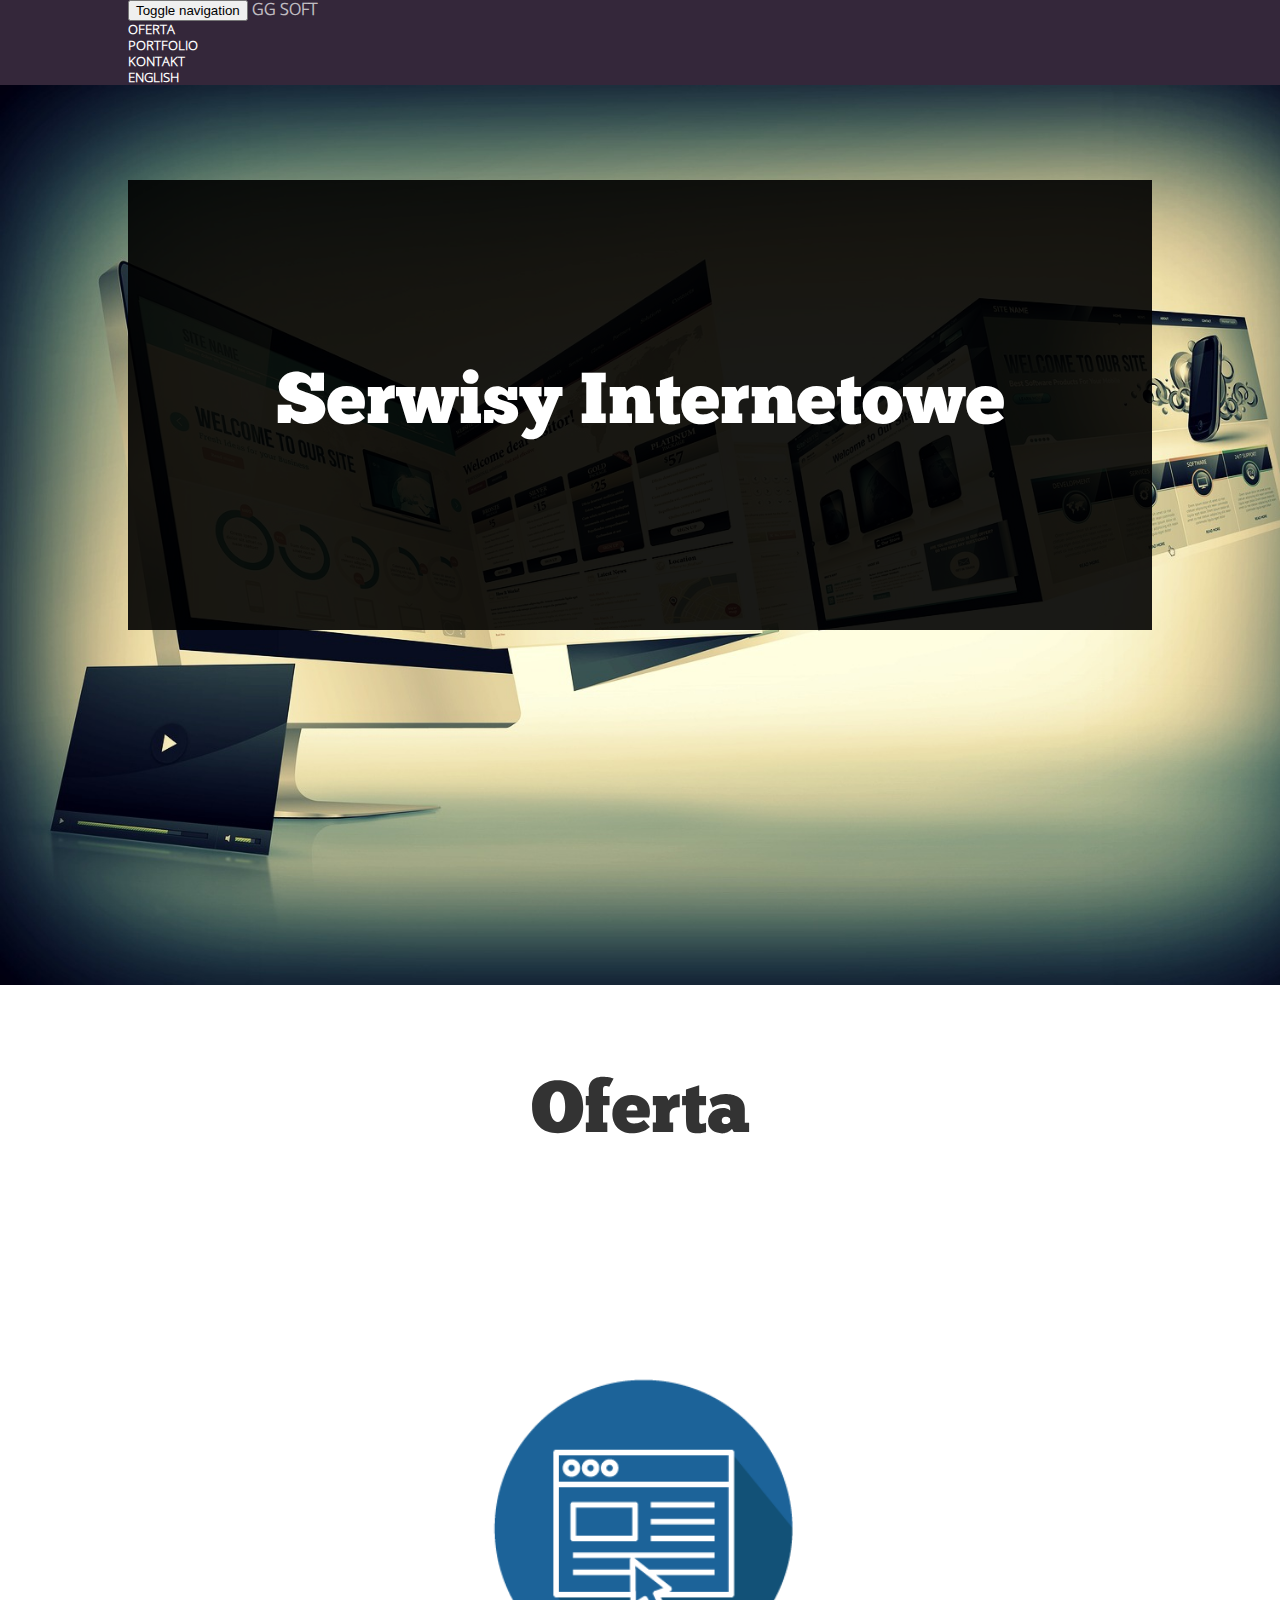
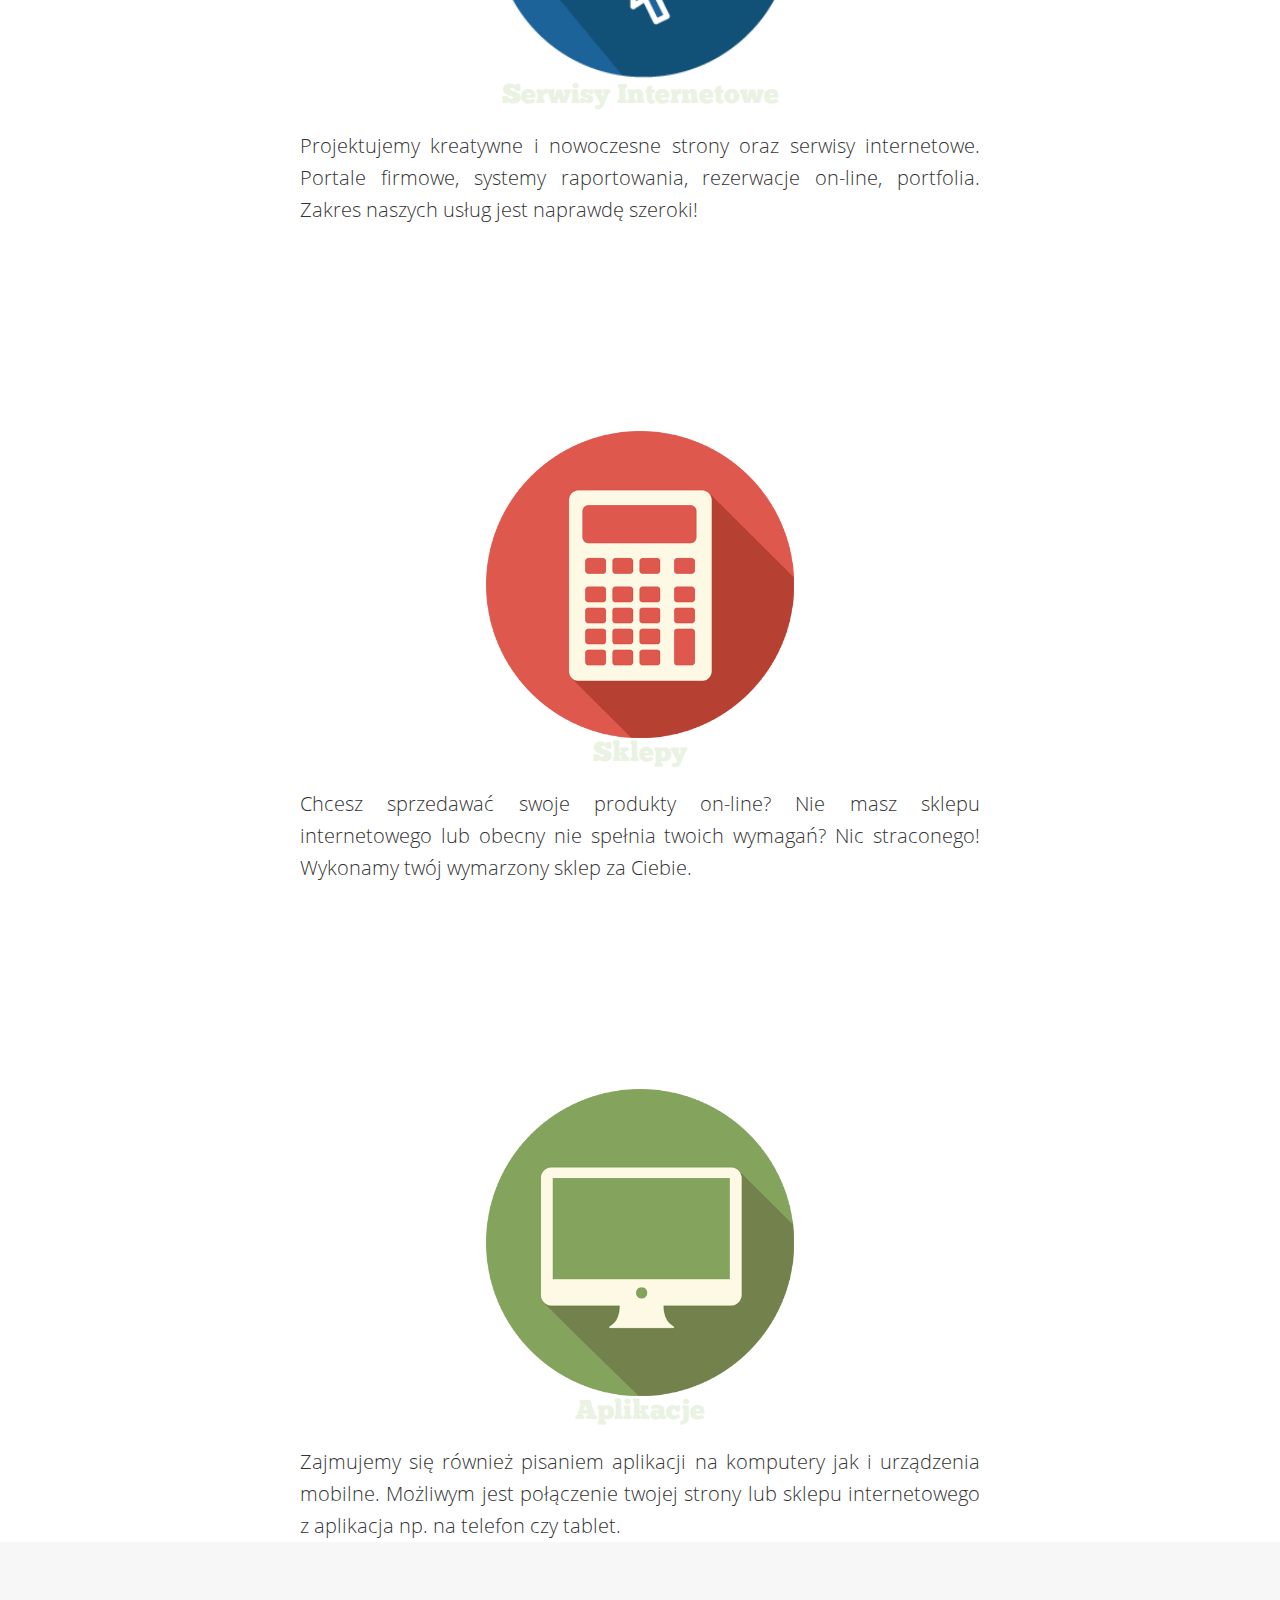
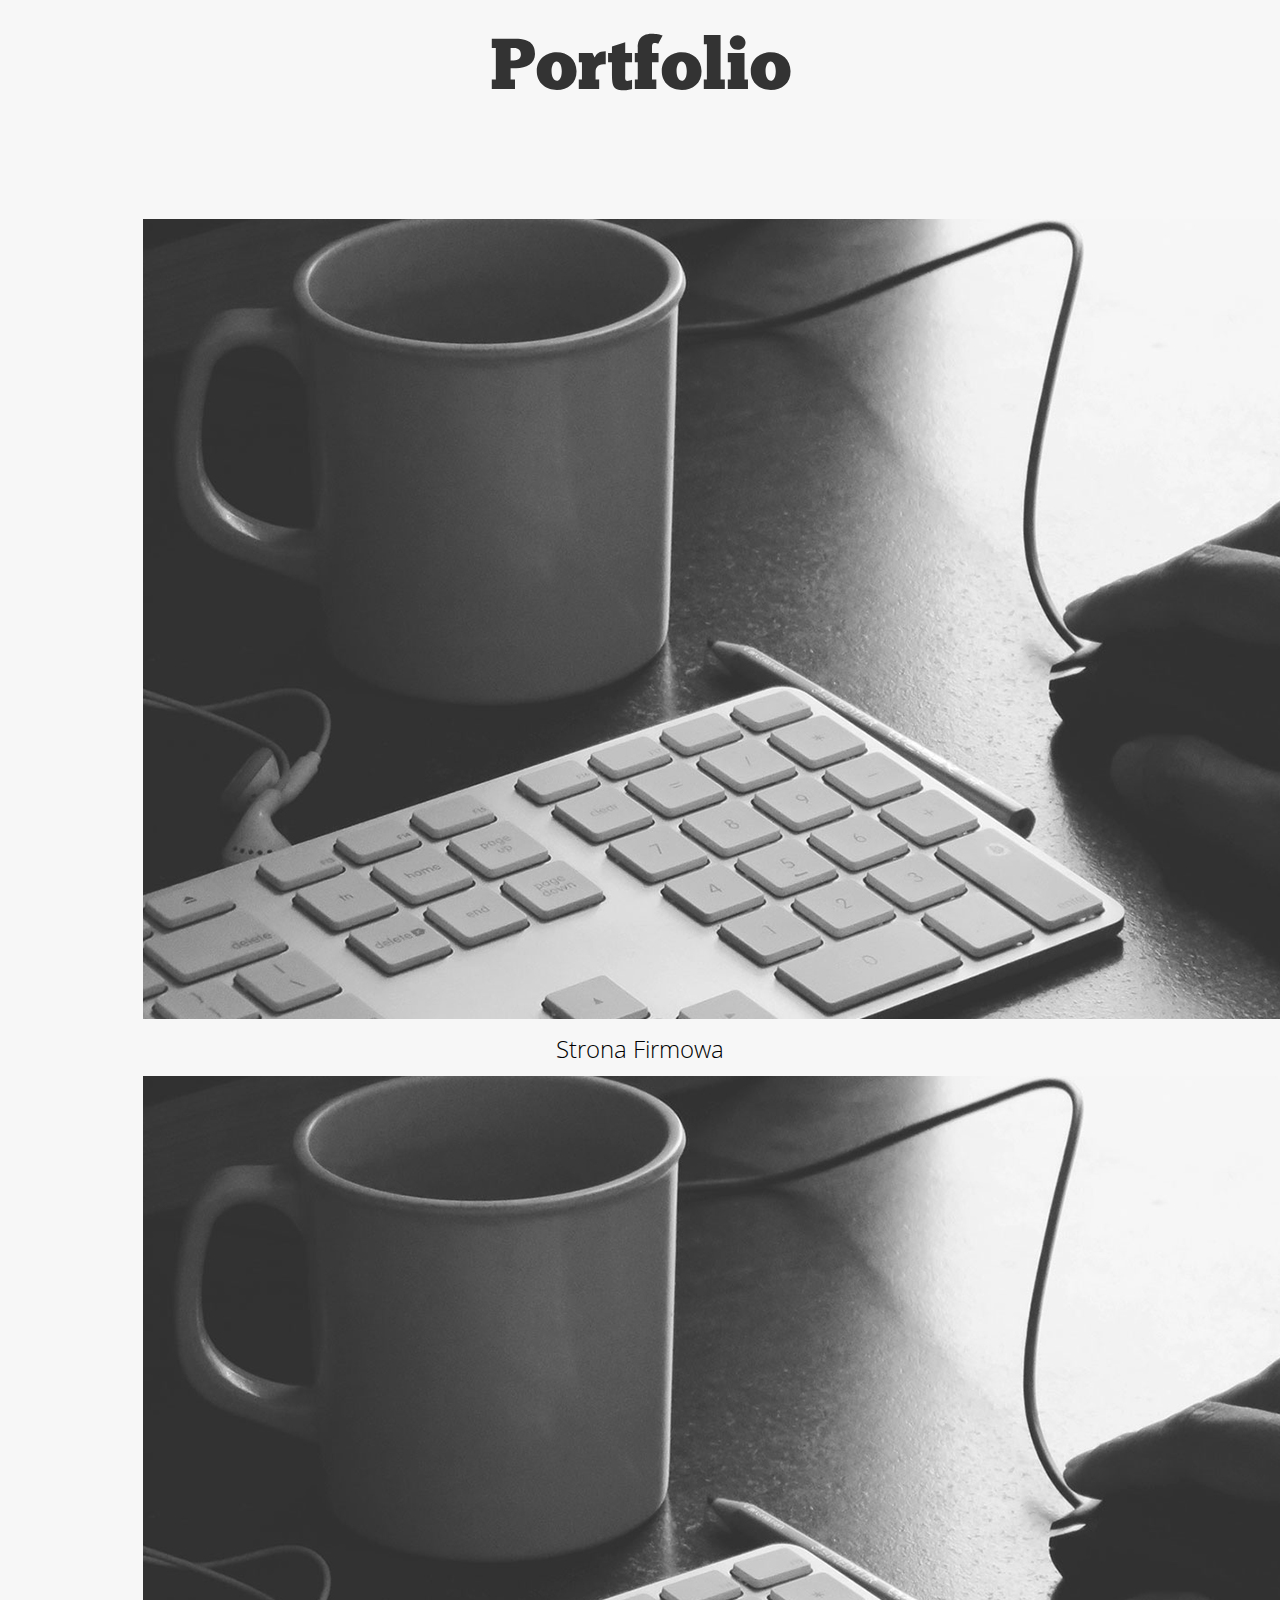
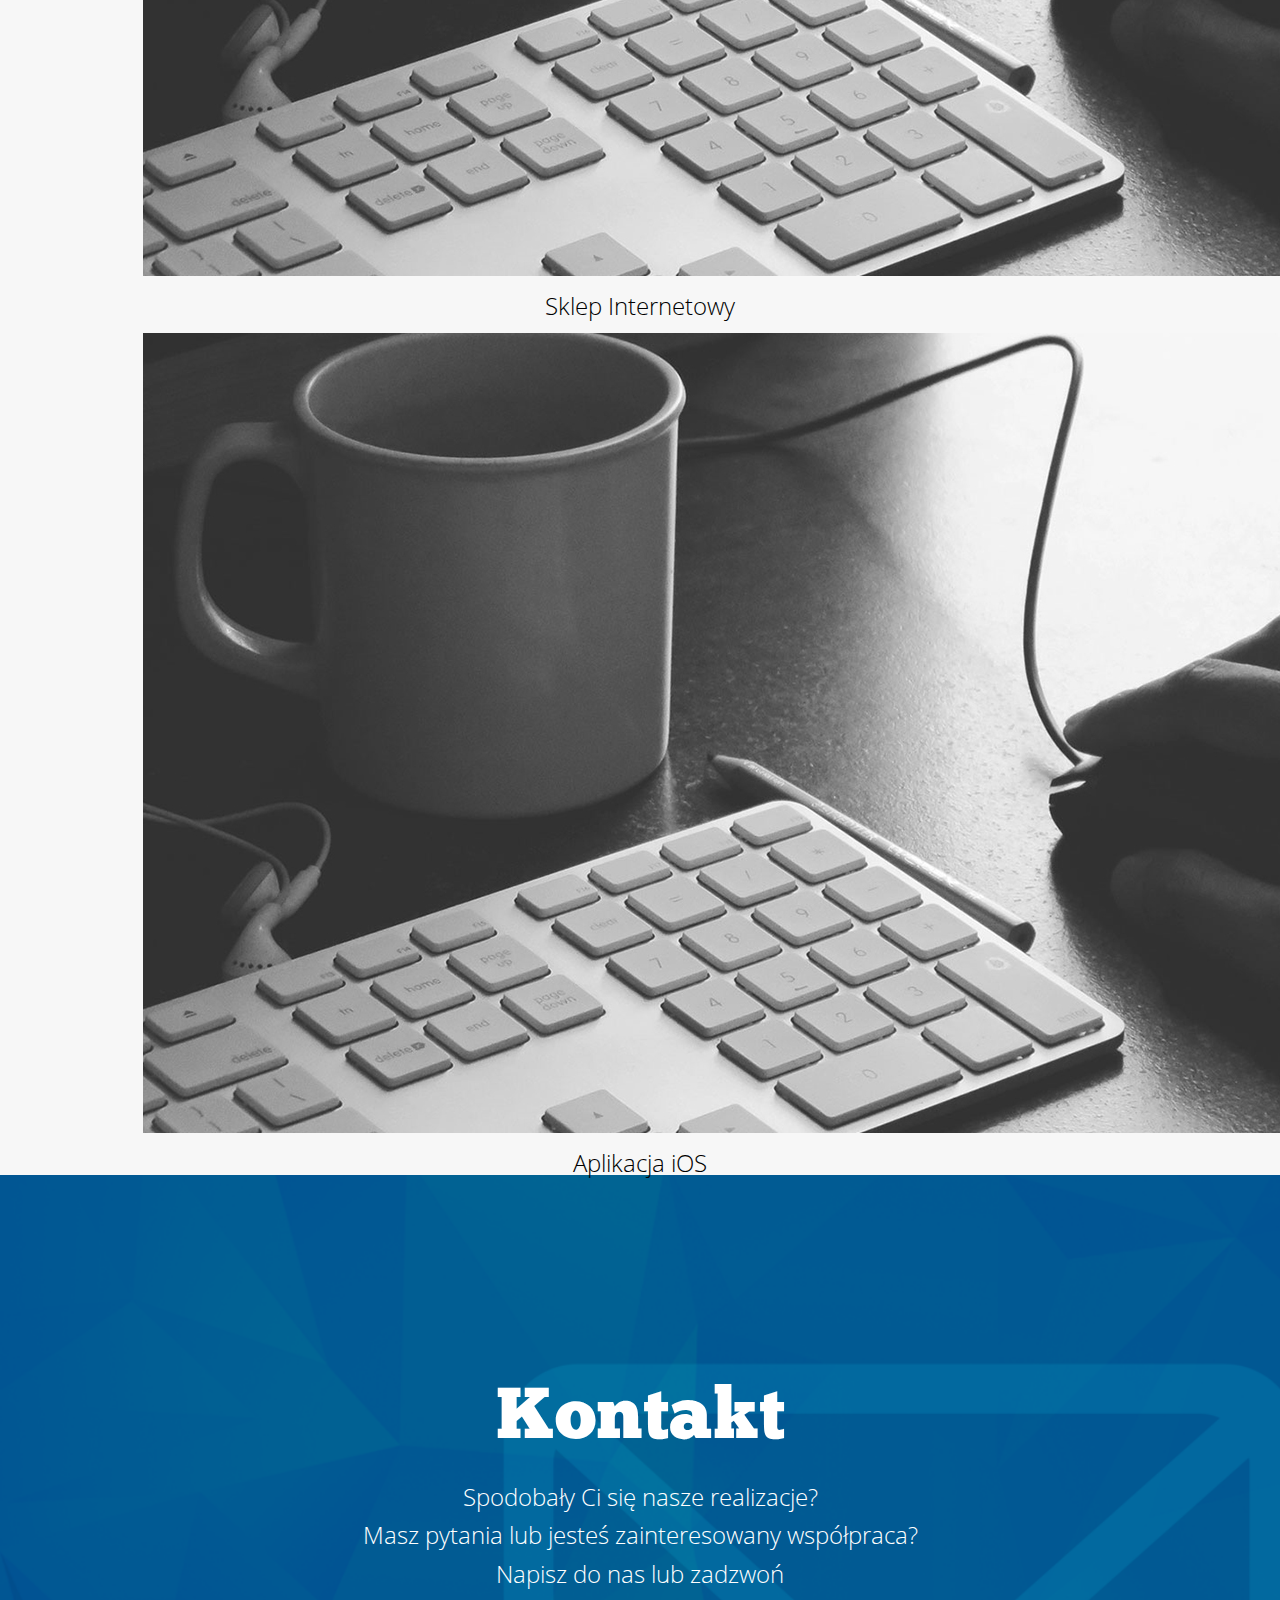
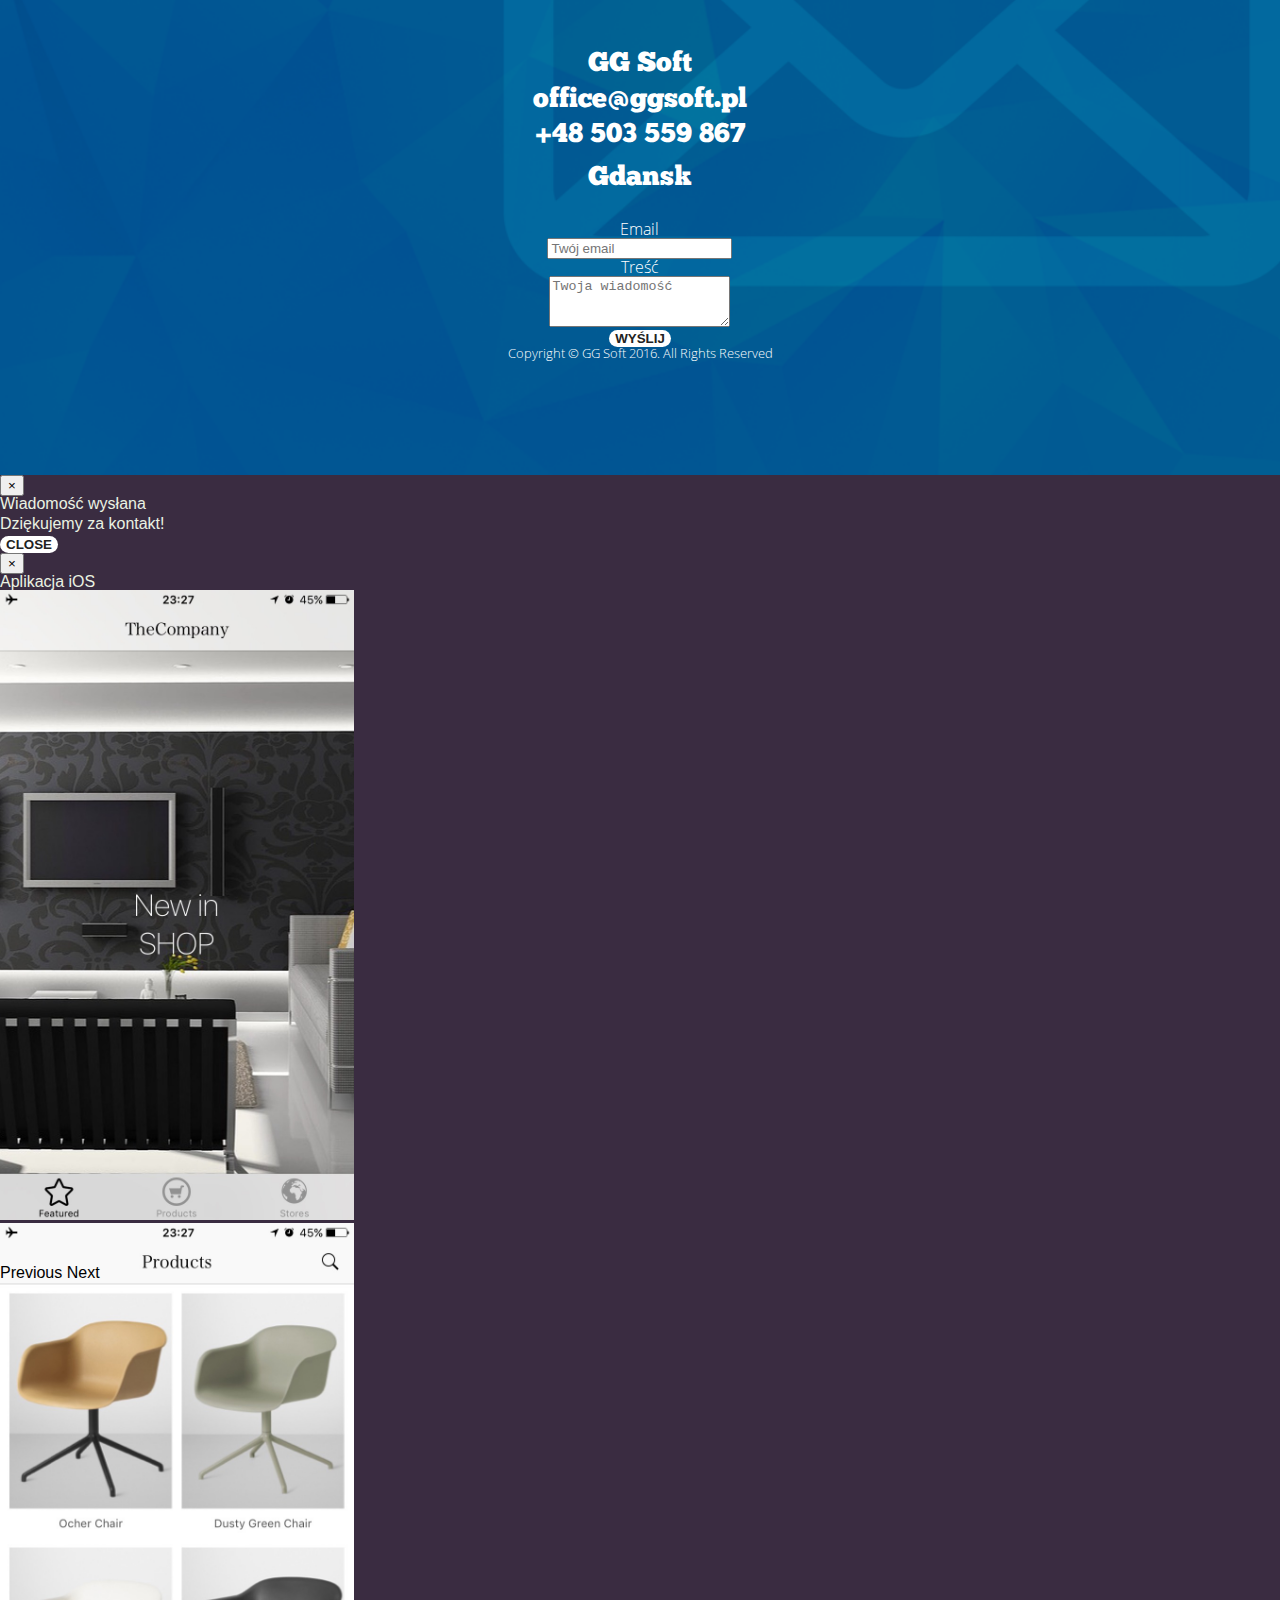
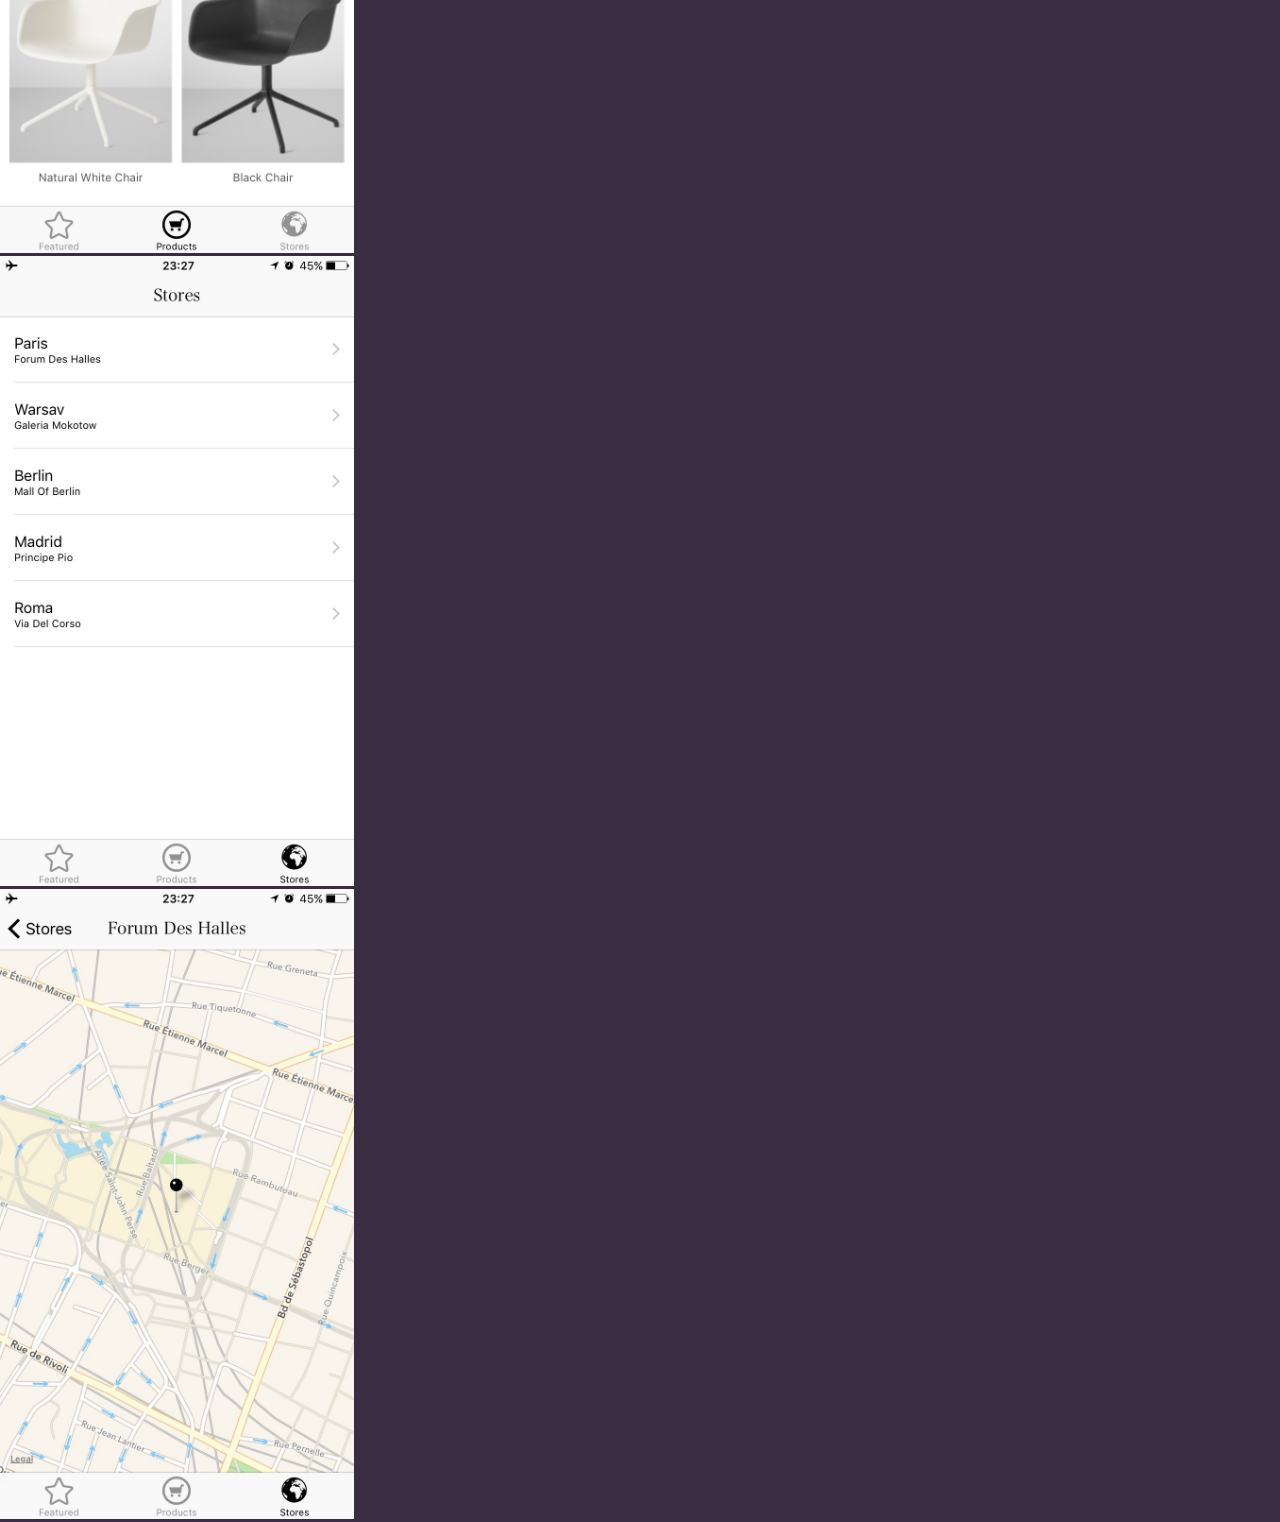
<file: GSoftSite/index.html>
﻿<!DOCTYPE html>
<html>
<head>
    <title>GG Soft</title>
    <meta charset="utf-8" />
    <meta content="Projektujemy kreatywne i nowoczesne strony oraz serwisy internetowe. Portale firmowe, systemy raportowania, rezerwacje on-line, portfolia." name=description>
    <meta name=keywords content="projektowanie stron www, tworzenie stron internetowych,sklepy internetowe, strony www, Gdynia, Gdańsk,Trojmiasto, Pomorskie">
    <meta http-equiv=Content-Language content=pl>
    <meta name=author content="ggsoft.pl">

    <link rel="icon" type="image/png" href="img/favicon-32x32.png" />

    <link href='https://fonts.googleapis.com/css?family=Josefin+Slab:300' rel='stylesheet' type='text/css'>
    <link rel="stylesheet" href="CSS/reset.css"> <!-- CSS reset -->
    <link rel="stylesheet" href="CSS/style.css"> <!-- Resource style -->
    <link rel="stylesheet" href="CSS/creative.css"> <!-- Resource style -->
    <link rel="stylesheet" href="CSS/animate.min.css"> <!-- Resource style -->

    <!-- Important Owl stylesheet -->
    <link rel="stylesheet" href="CSS/owl.carousel.css">

    <!-- Default Theme -->
    <link rel="stylesheet" href="CSS/owl.theme.css">

    <script src="JS/modernizr.js"></script> <!-- Modernizr -->
    <script src="JS/jquery-2.1.4.js"></script>
    <link rel="stylesheet" href="https://maxcdn.bootstrapcdn.com/bootstrap/3.3.6/css/bootstrap.min.css" integrity="sha384-1q8mTJOASx8j1Au+a5WDVnPi2lkFfwwEAa8hDDdjZlpLegxhjVME1fgjWPGmkzs7" crossorigin="anonymous">
    <script src="https://maxcdn.bootstrapcdn.com/bootstrap/3.3.6/js/bootstrap.min.js" integrity="sha384-0mSbJDEHialfmuBBQP6A4Qrprq5OVfW37PRR3j5ELqxss1yVqOtnepnHVP9aJ7xS" crossorigin="anonymous"></script>
</head>
<body>

    <nav id="mainNav" class="navbar navbar-default navbar-fixed-top" style="background-color: rgba(0, 0, 0,0.1);border:0px;">
        <div class="container-fluid">
            <!-- Brand and toggle get grouped for better mobile display -->
            <div class="navbar-header">
                <button type="button" class="navbar-toggle collapsed" data-toggle="collapse" data-target="#bs-example-navbar-collapse-1">
                    <span class="sr-only">Toggle navigation</span>
                    <span class="icon-bar"></span>
                    <span class="icon-bar"></span>
                    <span class="icon-bar"></span>
                </button>
                <a class="navbar-brand page-scroll" href="#section1" style="font-family: myFirstFont2">GG Soft</a>
            </div>

            <!-- Collect the nav links, forms, and other content for toggling -->
            <div class="collapse navbar-collapse" id="bs-example-navbar-collapse-1">
                <ul class="nav navbar-nav navbar-right">
                    <li>
                        <a class="page-scroll" href="#section2" style="font-family: myFirstFont2">Oferta</a>
                    </li>
                    <li>
                        <a class="page-scroll" href="#section3" style="font-family: myFirstFont2">Portfolio</a>
                    </li>
                    <li>
                        <a class="page-scroll" href="#section4" style="font-family: myFirstFont2">Kontakt</a>
                    </li>
                    <li>
                        <a class="page-scroll" href="en/" style="font-family: myFirstFont2">English</a>
                    </li>
                </ul>
            </div>
            <!-- /.navbar-collapse -->
        </div>
        <!-- /.container-fluid -->
    </nav>

    <section id="section1" class="cd-section" style="background:url(img/Main.jpg); background-size: cover;">

        <div class="content-wrapper">
            <!--<h4>G Soft</h4>-->
            <h2></h2>

            <div class="ninja">
                <!--<p style="color:white;font-family:myFirstFont; margin-top: 0px;" id="textField"></p>-->

                <div id="owl-example" class="owl-carousel owl-theme" style="text-align:center;color:white;font-family:myFirstFont">
                    <div class="item">Serwisy Internetowe</div>
                    <div class="item">Sklepy</div>
                    <div class="item">Aplikacje</div>
                    <div class="item">www.ggsoft.pl</div>
                </div>
            </div>

            <!--  <a href="#section2" class="cd-scroll-down cd-image-replace">scroll down</a>-->
        </div>
    </section><!-- cd-section -->

    <section id="section2" class="cd-section" style="background-color:white; background-size: 100% 100%;">
        <div class="content-wrapper">
            <div style="text-align:center; vertical-align:top;top:5%; position:relative">
                <p style="font-family:myFirstFont;font-size:4.5em;color:#333">Oferta</p>
            </div>
            <div style="vertical-align:top; position:relative" id="offerContent">
                <div class="row">
                    <div class="col-md-4">
                        <div class="thumbnail">
                            <img src="img/web_portal.png" style="width:30%;margin-top:20%">
                            <div class="caption">
                                <h3 style="font-family:myFirstFont;font-size:1.7em">Serwisy Internetowe</h3>
                                <p style="color:#333;font-family:myFirstFont2;text-align:justify">Projektujemy kreatywne i nowoczesne strony oraz serwisy internetowe. Portale firmowe, systemy raportowania, rezerwacje on-line, portfolia. Zakres naszych usług jest naprawdę szeroki!</p>
                            </div>
                        </div>
                    </div>
                    <div class="col-md-4">
                        <div class="thumbnail">
                            <img src="img/Calculator.png" style="width:30%;margin-top:20%">
                            <div class="caption">
                                <h3 style="font-family:myFirstFont;font-size:1.7em">Sklepy</h3>
                                <p style="color:#333;font-family:myFirstFont2;text-align:justify">Chcesz sprzedawać swoje produkty on-line? Nie masz sklepu internetowego lub obecny nie spełnia twoich wymagań? Nic straconego! Wykonamy twój wymarzony sklep za Ciebie.</p>
                            </div>
                        </div>
                    </div>
                    <div class="col-md-4">
                        <div class="thumbnail">
                            <img src="img/LCD Monitor.png" style="width:30%;margin-top:20%">
                            <div class="caption">
                                <h3 style="font-family:myFirstFont;font-size:1.7em">Aplikacje</h3>
                                <p style="color:#333;font-family:myFirstFont2;text-align:justify">Zajmujemy się również pisaniem aplikacji na komputery jak i urządzenia mobilne. Możliwym jest połączenie twojej strony lub sklepu internetowego z aplikacja np. na telefon czy tablet.</p>
                            </div>
                        </div>
                    </div>
                </div>
            </div>    

        </div>
    </section>

    <section id="section3" class="cd-section" style="background-color:#f7f7f7;  background-size: 100% 100%;">
        <div class="content-wrapper">
            <div style="text-align:center; vertical-align:top;top:5%; position:relative;margin-bottom:7%">
                <p style="font-family:myFirstFont;font-size:4.5em;color:#333">Portfolio</p>
            </div>
       
            <div class="row" style="width:80%;left:10%;position:relative">
                <div class="col-lg-4 col-sm-6">
                    <a  class="portfolio-box">
                        <img src="img/3.jpg" class="img-responsive" alt="">
                        <div class="portfolio-box-caption">
                            <div class="portfolio-box-caption-content">
                            </div>
                        </div>
                 
                    </a>
                    <div style="color:black;font-family:myFirstFont2;font-size:1.5em">Strona Firmowa</div>
                </div>
                <div class="col-lg-4 col-sm-6">
                    <a  class="portfolio-box">
                        <img src="img/3.jpg" class="img-responsive" alt="">
                        <div class="portfolio-box-caption">
                            <div class="portfolio-box-caption-content">
                            </div>
                        </div>
                    </a>
                    <div style="color:black;font-family:myFirstFont2;font-size:1.5em">Sklep Internetowy</div>
                </div>
                <div class="col-lg-4 col-sm-6" id="port">
                    <a class="portfolio-box" style="cursor:pointer">
                        <img src="img/3.jpg" class="img-responsive" alt="">
                        <div class="portfolio-box-caption">
                            <div class="portfolio-box-caption-content">
                            </div>
                        </div>
                    </a>
                    <div style="color:black;font-family:myFirstFont2;font-size:1.5em">Aplikacja iOS</div>
                </div>
                <!--<div class="col-lg-4 col-sm-6">
                    <a href="#" class="portfolio-box">
                        <img src="img/3.jpg" class="img-responsive" alt="">
                        <div class="portfolio-box-caption">
                            <div class="portfolio-box-caption-content">
                                <div class="project-category text-faded">
                                    Category
                                </div>
                                <div class="project-name">
                                    Project Name
                                </div>
                            </div>
                        </div>
                    </a>
                </div>
                <div class="col-lg-4 col-sm-6">
                    <a href="#" class="portfolio-box">
                        <img src="img/3.jpg" class="img-responsive" alt="">
                        <div class="portfolio-box-caption">
                            <div class="portfolio-box-caption-content">
                                <div class="project-category text-faded">
                                    Category
                                </div>
                                <div class="project-name">
                                    Project Name
                                </div>
                            </div>
                        </div>
                    </a>
                </div>
                <div class="col-lg-4 col-sm-6">
                    <a href="#" class="portfolio-box">
                        <img src="img/3.jpg" class="img-responsive" alt="">
                        <div class="portfolio-box-caption">
                            <div class="portfolio-box-caption-content">
                                <div class="project-category text-faded">
                                    Category
                                </div>
                                <div class="project-name">
                                    Project Name
                                </div>
                            </div>
                        </div>
                    </a>
                </div>-->
            </div>
            </div>

    </section>





    <section id="section4" class="cd-section" style="background:url(img/contact-us-wallpaper.png); background-size: cover;">
        <div class="content-wrapper">
            <p style="font-family:myFirstFont;font-size:4.5em;color:white">Kontakt</p>
            <p style="font-family:myFirstFont2;font-size:1.5em;color:white;margin-top:0px">Spodobały Ci się nasze realizacje?</p>
            <p style="font-family:myFirstFont2;font-size:1.5em;color:white;margin-top:0px">Masz pytania lub jesteś zainteresowany współpraca?</p>
            <p style="font-family:myFirstFont2;font-size:1.5em;color:white;margin-top:0px;margin-bottom:50px">Napisz do nas lub zadzwoń</p>

               <div class="row" style="text-align:center;margin-left:10%;width:80%;">
                <div class="col-md-6">


                    <p style="font-family:myFirstFont;font-size:1.7em;color:white;margin-top:0px">GG Soft</p>
                    <a href="mailto:office@ggsoft.pl" style="font-family:myFirstFont;font-size:1.7em;color:white;margin-top:0px">office@ggsoft.pl</a>
                    <p style="font-family:myFirstFont;font-size:1.7em;color:white;margin-top:0px">+48 503 559 867</p>
                    <!--<p style="font-family:myFirstFont;font-size:1.7em;color:white;margin-top:0px">Ul. Torunska 15</p>-->
                    <p style="font-family:myFirstFont;font-size:1.7em;color:white;margin-top:0px">Gdansk</p>
                    <p></p>
                </div>
                <div class="col-md-6">
                    <form action="//formspree.io/grze-grze@wp.pl"
                          method="POST" style="width:70%;text-align:center;margin: 0 auto" class="form-horizontal">
                        <div class="form-group">
                            <label for="inputEmail3" class="col-sm-2 control-label" style="color:white;font-family:myFirstFont2">Email</label>
                            <div class="col-md-10">
                                <input type="email" class="form-control" name="_replyto" id="inputEmail3" placeholder="Twój email">
                            </div>
                        </div>
                        <!--<div class="form-group">
                            <label for="inputEmail3" class="col-sm-2 control-label" style="color:white;font-family:myFirstFont2">Tytuł</label>
                            <div class="col-md-10">
                                <input type="email" class="form-control" name="_replyto" id="inputEmail3" placeholder="Tytuł">
                            </div>
                        </div>-->
                        <div class="form-group">
                            <label for="inputEmail3" class="col-sm-2 control-label" style="color:white;font-family:myFirstFont2">Treść</label>
                            <div class="col-md-10">
                                <textarea type="text" class="form-control" name="name" id="textPlace" placeholder="Twoja wiadomość" rows="3"></textarea>
                            </div>
                        </div>

                        <div class="form-group">
                            <div class="col-md-offset-2 col-md-10">
                                <button type="button" id="formSend" class="btn btn-default">Wyślij</button>
                            </div>
                        </div>
                    </form>
                </div>
            </div>




            <!--<iframe width="100%" frameborder="0" style="border:0;height: 200px" src="https://www.google.com/maps/embed/v1/place?q=place_id:ChIJzQRAdKNz_UYRkWA45bEgdx8&key=AIzaSyCn51CSCFO29OkgvwVHpb5xYU6DEOmR9Ww" allowfullscreen></iframe>-->
            <div style="font-family:myFirstFont2;font-size:0.8em;color:white; display:block; text-align:center;margin-left:auto;margin-right:auto;width:100%">Copyright © GG Soft 2016. All Rights Reserved</div>
        </div>

    </section><!-- cd-section -->

    <div class="modal fade" tabindex="-1" role="dialog" id="myModal">
        <div class="modal-dialog" >
            <div class="modal-content">
                <div class="modal-header">
                    <button type="button" class="close" data-dismiss="modal" aria-label="Close"><span aria-hidden="true">&times;</span></button>
                    <h4 class="modal-title">Wiadomość wysłana</h4>
                </div>
                <div class="modal-body">
                    <p>Dziękujemy za kontakt!</p>
                </div>
                <div class="modal-footer">
                    <button type="button" class="btn btn-default" data-dismiss="modal">Close</button>
                </div>
            </div><!-- /.modal-content -->
        </div><!-- /.modal-dialog -->
    </div><!-- /.modal -->

    <div class="modal fade" tabindex="-1" role="dialog" id="galleryModal">
        <div class="modal-dialog">
            <div class="modal-content">
                <div class="modal-header">
                    <button type="button" class="close" data-dismiss="modal" aria-label="Close"><span aria-hidden="true">&times;</span></button>
                    <h4 class="modal-title">Aplikacja iOS</h4>
                </div>
                <div class="modal-body">
                    <div id="carousel-example-generic" class="carousel slide" data-ride="carousel">
                        <!-- Indicators -->
                        <ol class="carousel-indicators">
                            <li data-target="#carousel-example-generic" data-slide-to="0" class="active"></li>
                            <li data-target="#carousel-example-generic" data-slide-to="1" ></li>
                            <li data-target="#carousel-example-generic" data-slide-to="2"></li>
                            <li data-target="#carousel-example-generic" data-slide-to="3"></li>
                        </ol>

                        <!-- Wrapper for slides -->
                        <div class="carousel-inner" role="listbox"  style="max-height:75vh">
                            <div class="item active">
                                <img src="img/iOS/Image.png" alt="..." style="max-height:70vh;margin:auto">
                            </div>
                            <div class="item">
                                <img src="img/iOS/Image-1.png" alt="..."style="max-height:70vh;margin:auto">
                            </div>
                            <div class="item">
                                <img src="img/iOS/Image-2.png" alt="..."style="max-height:70vh;margin:auto">
                            </div>
                            <div class="item">
                                <img src="img/iOS/Image-3.png" alt="..."style="max-height:70vh;margin:auto">
                            </div>
                           
                        </div>

                        <!-- Controls -->
                        <a class="left carousel-control" href="#carousel-example-generic" role="button" data-slide="prev" style="background:none;color:black">
                            <span class="glyphicon glyphicon-chevron-left" aria-hidden="true"></span>
                            <span class="sr-only">Previous</span>
                        </a>
                        <a class="right carousel-control" href="#carousel-example-generic" role="button" data-slide="next" style="background:none;color:black">
                            <span class="glyphicon glyphicon-chevron-right" aria-hidden="true"></span>
                            <span class="sr-only">Next</span>
                        </a>
                    </div>
                </div>
             
            </div><!-- /.modal-content -->
        </div><!-- /.modal-dialog -->
    </div><!-- /.modal -->


    <script src="JS/main.js"></script> <!-- Resource jQuery -->
    <script src="JS/typed.js"></script>
    <link rel="stylesheet" href="CSS/Custom.css"> <!-- Custom style -->


    <script src="JS/jquery.easing.min.js"></script>
    <script src="JS/jquery.fittext.js"></script>
    <script src="JS/wow.min.js"></script>

    <!-- Custom Theme JavaScript -->
    <script src="JS/creative.js"></script>

    <!-- Include js plugin -->
    <script src="JS/owl.carousel.js"></script>

    <script>

        $(document).ready(function () {
            $("#owl-example").owlCarousel(
                {
                    slideSpeed: 500,
                    paginationSpeed: 800,
                    singleItem: true,
                    autoPlay: 3000,
                    pagination: false,
                    //autoHeight: true
                });

        });

        
        $('#formSend').on('click', function myfunction() {

            var email = $('#inputEmail3').val();
            var text = $('#textPlace').val();

            $.ajax({
                url: "//formspree.io/grze-grze@wp.pl",
                method: "POST",
                data: { message: text, _replyto: email, _subject: 'GG Soft New Message!' },
                dataType: "json",
                success: function myfunction() {
                    $('#myModal').modal('show')
                }
            });
        });

        $('#port').on('click', function myfunction() {
            $('#galleryModal').modal('show');
        });

    </script>

    <script>
  (function(i,s,o,g,r,a,m){i['GoogleAnalyticsObject']=r;i[r]=i[r]||function(){
  (i[r].q=i[r].q||[]).push(arguments)},i[r].l=1*new Date();a=s.createElement(o),
  m=s.getElementsByTagName(o)[0];a.async=1;a.src=g;m.parentNode.insertBefore(a,m)
  })(window,document,'script','//www.google-analytics.com/analytics.js','ga');

  ga('create', 'UA-38682371-2', 'auto');
  ga('send', 'pageview');

    </script>

</body>
</html>
</file>
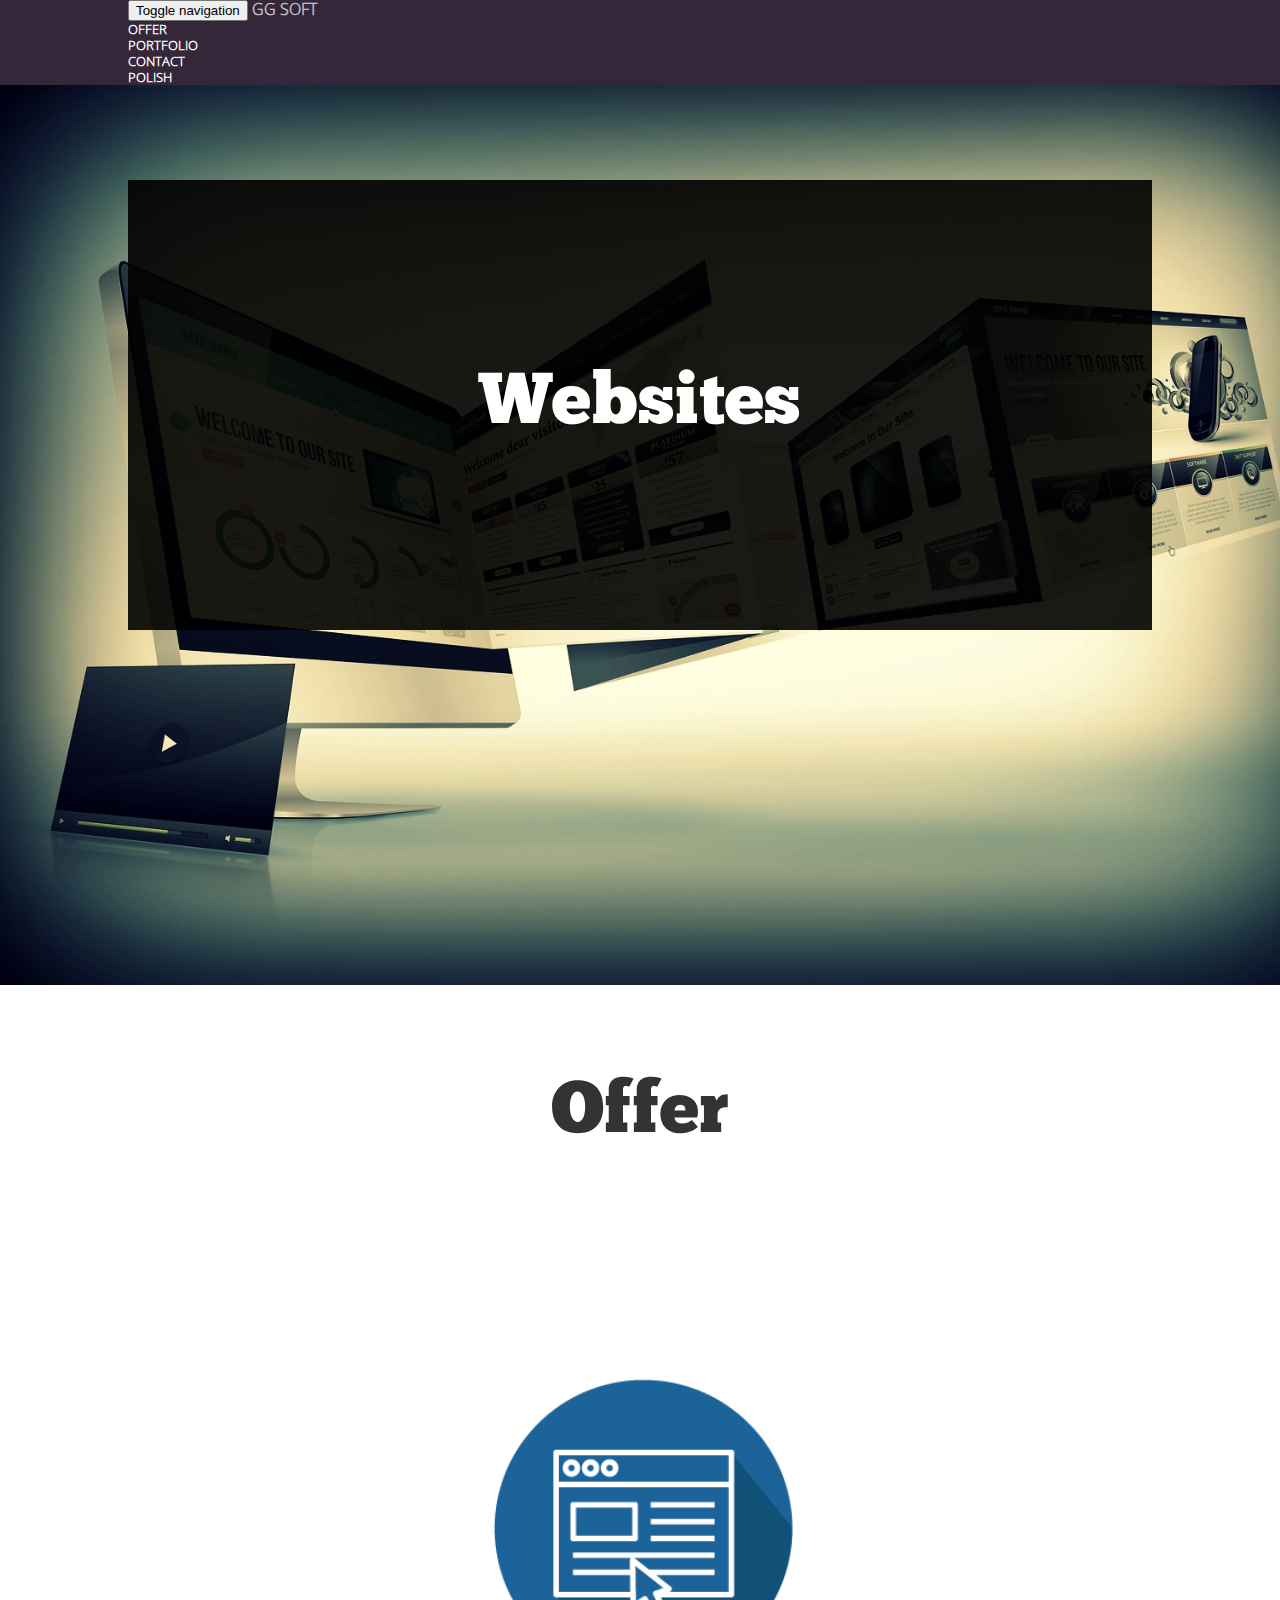
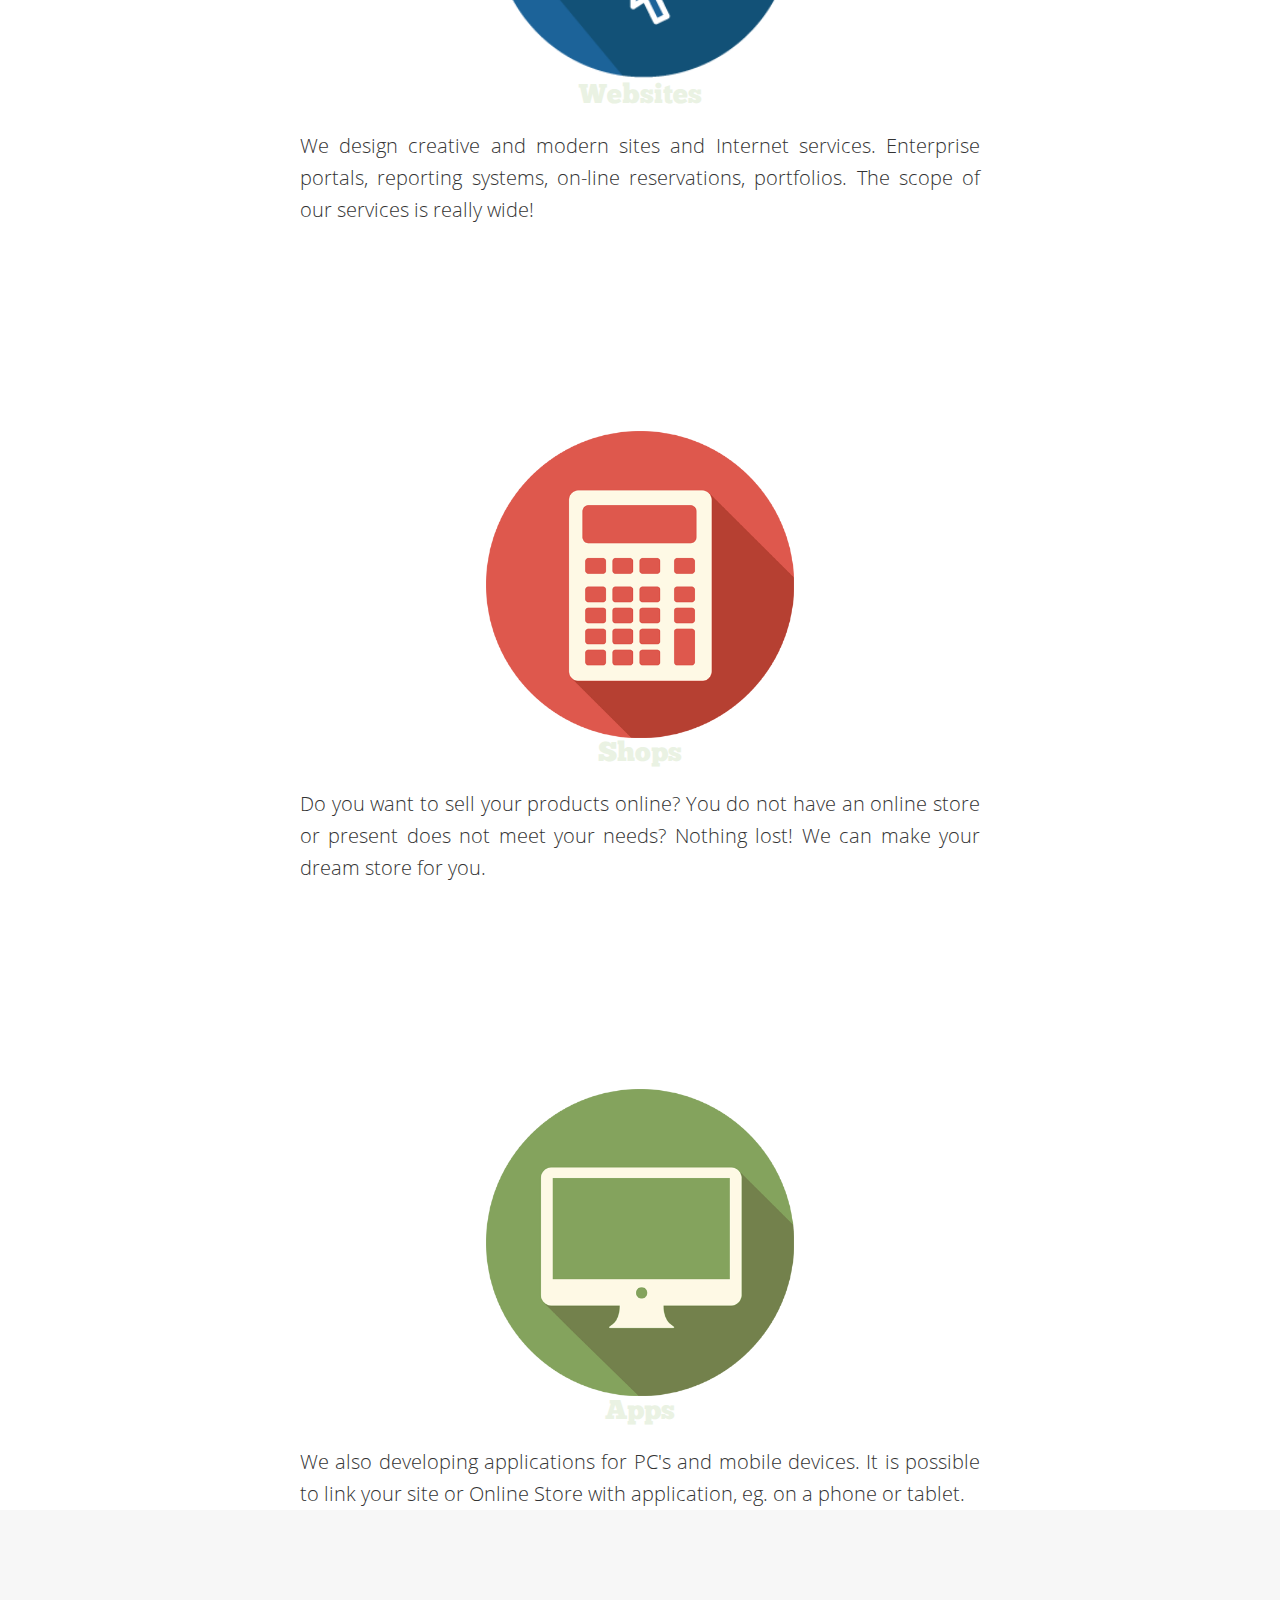
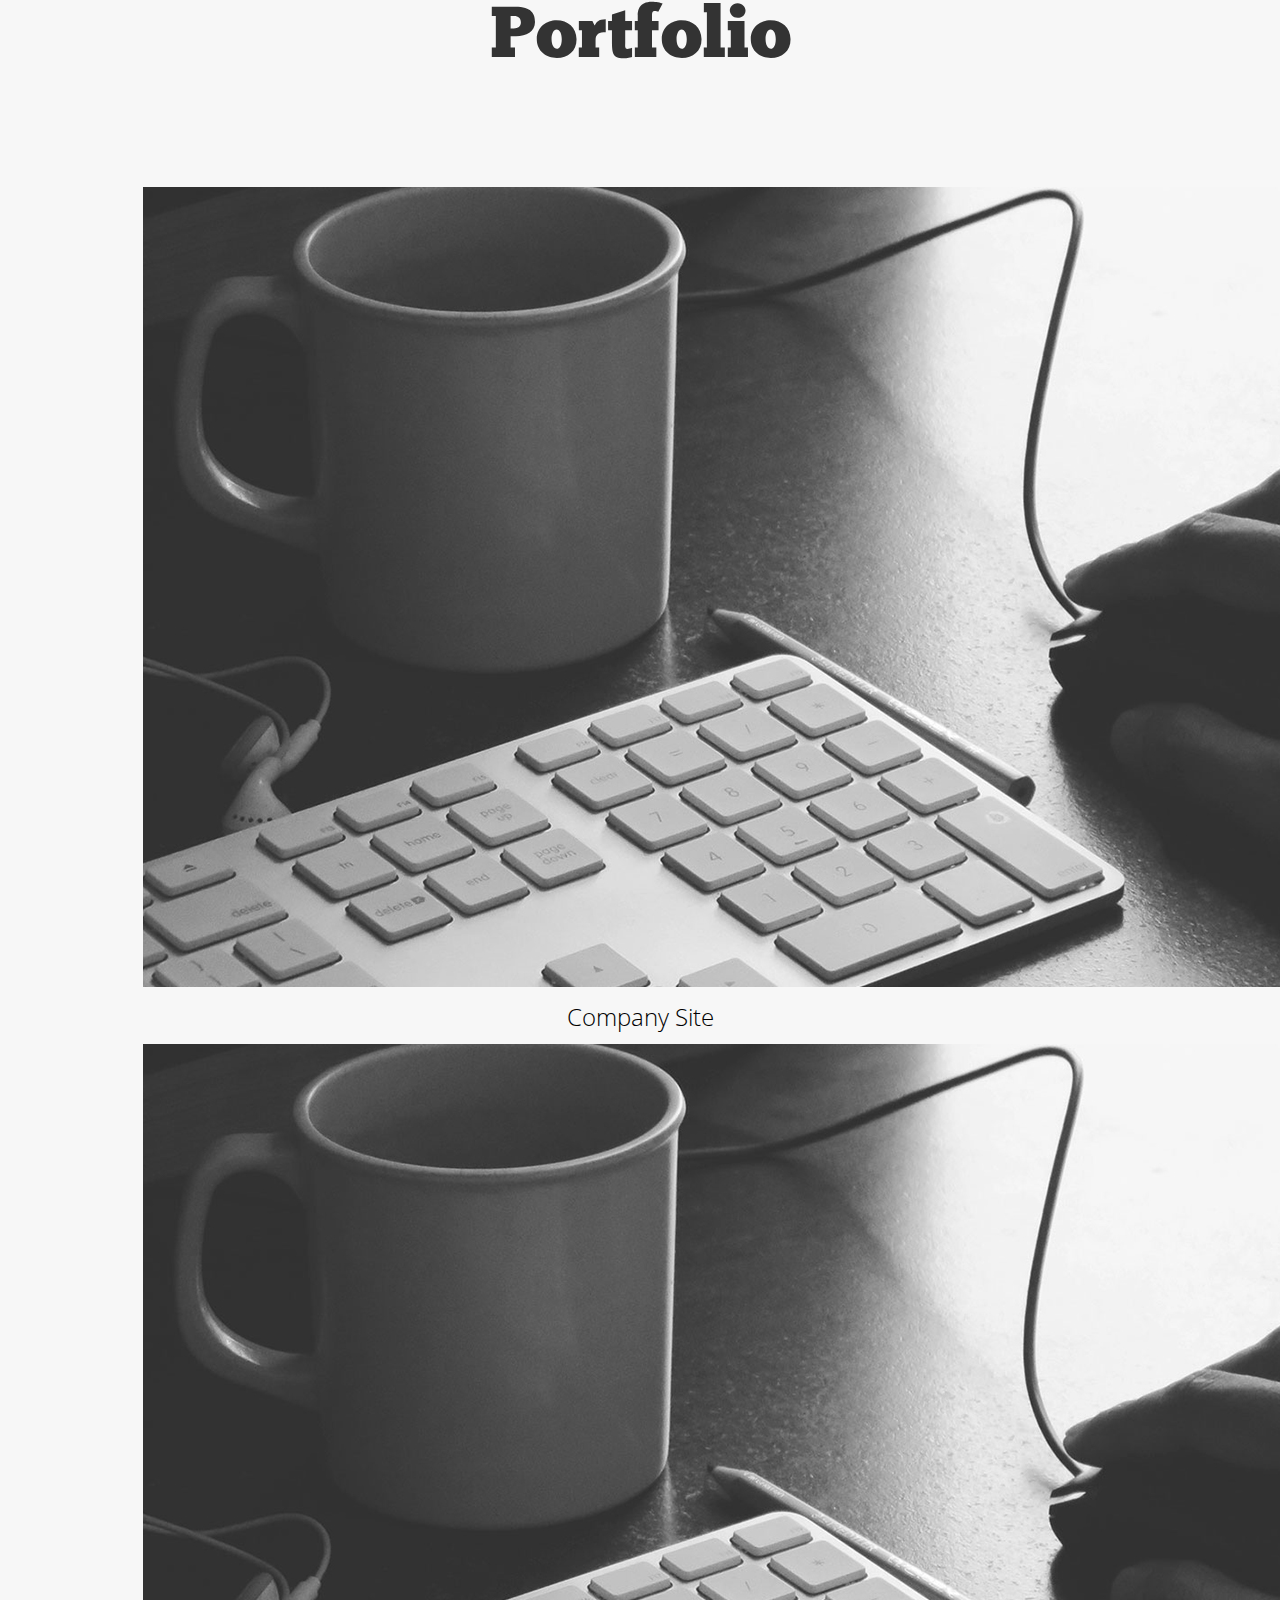
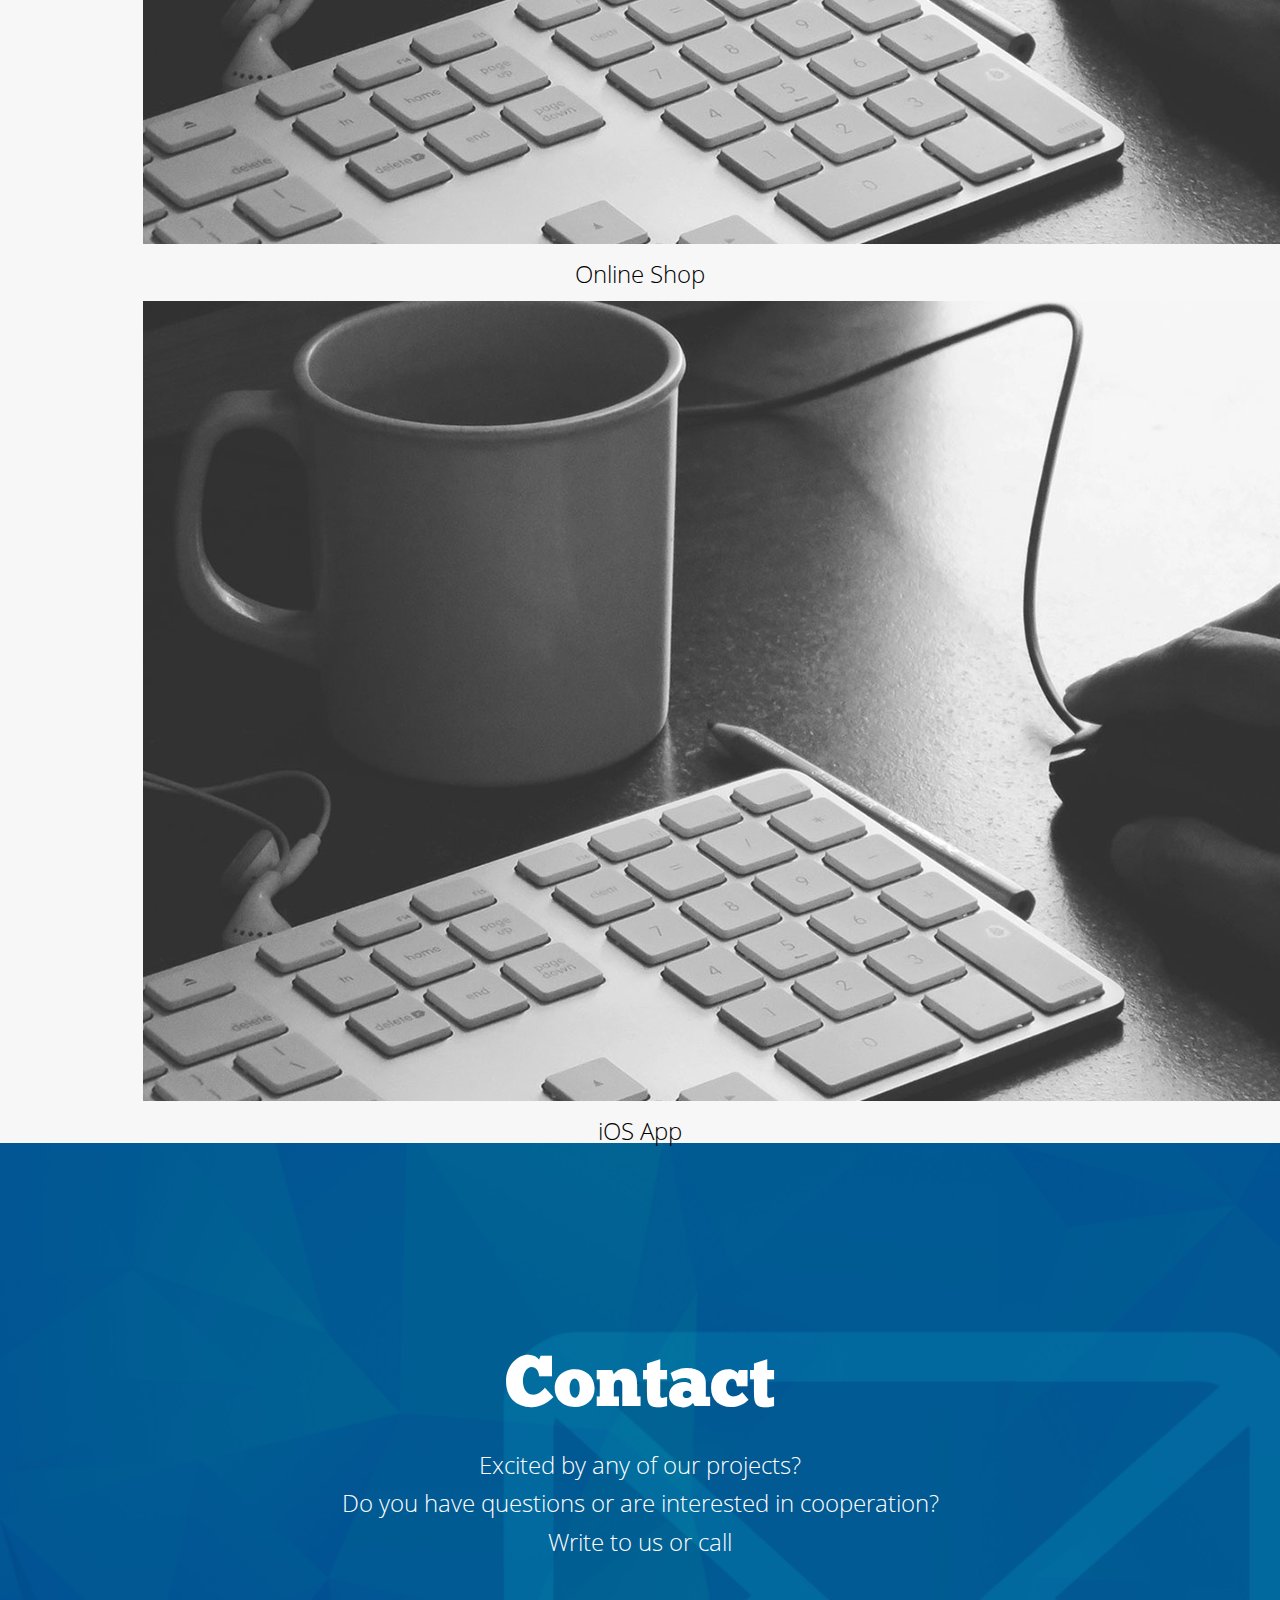
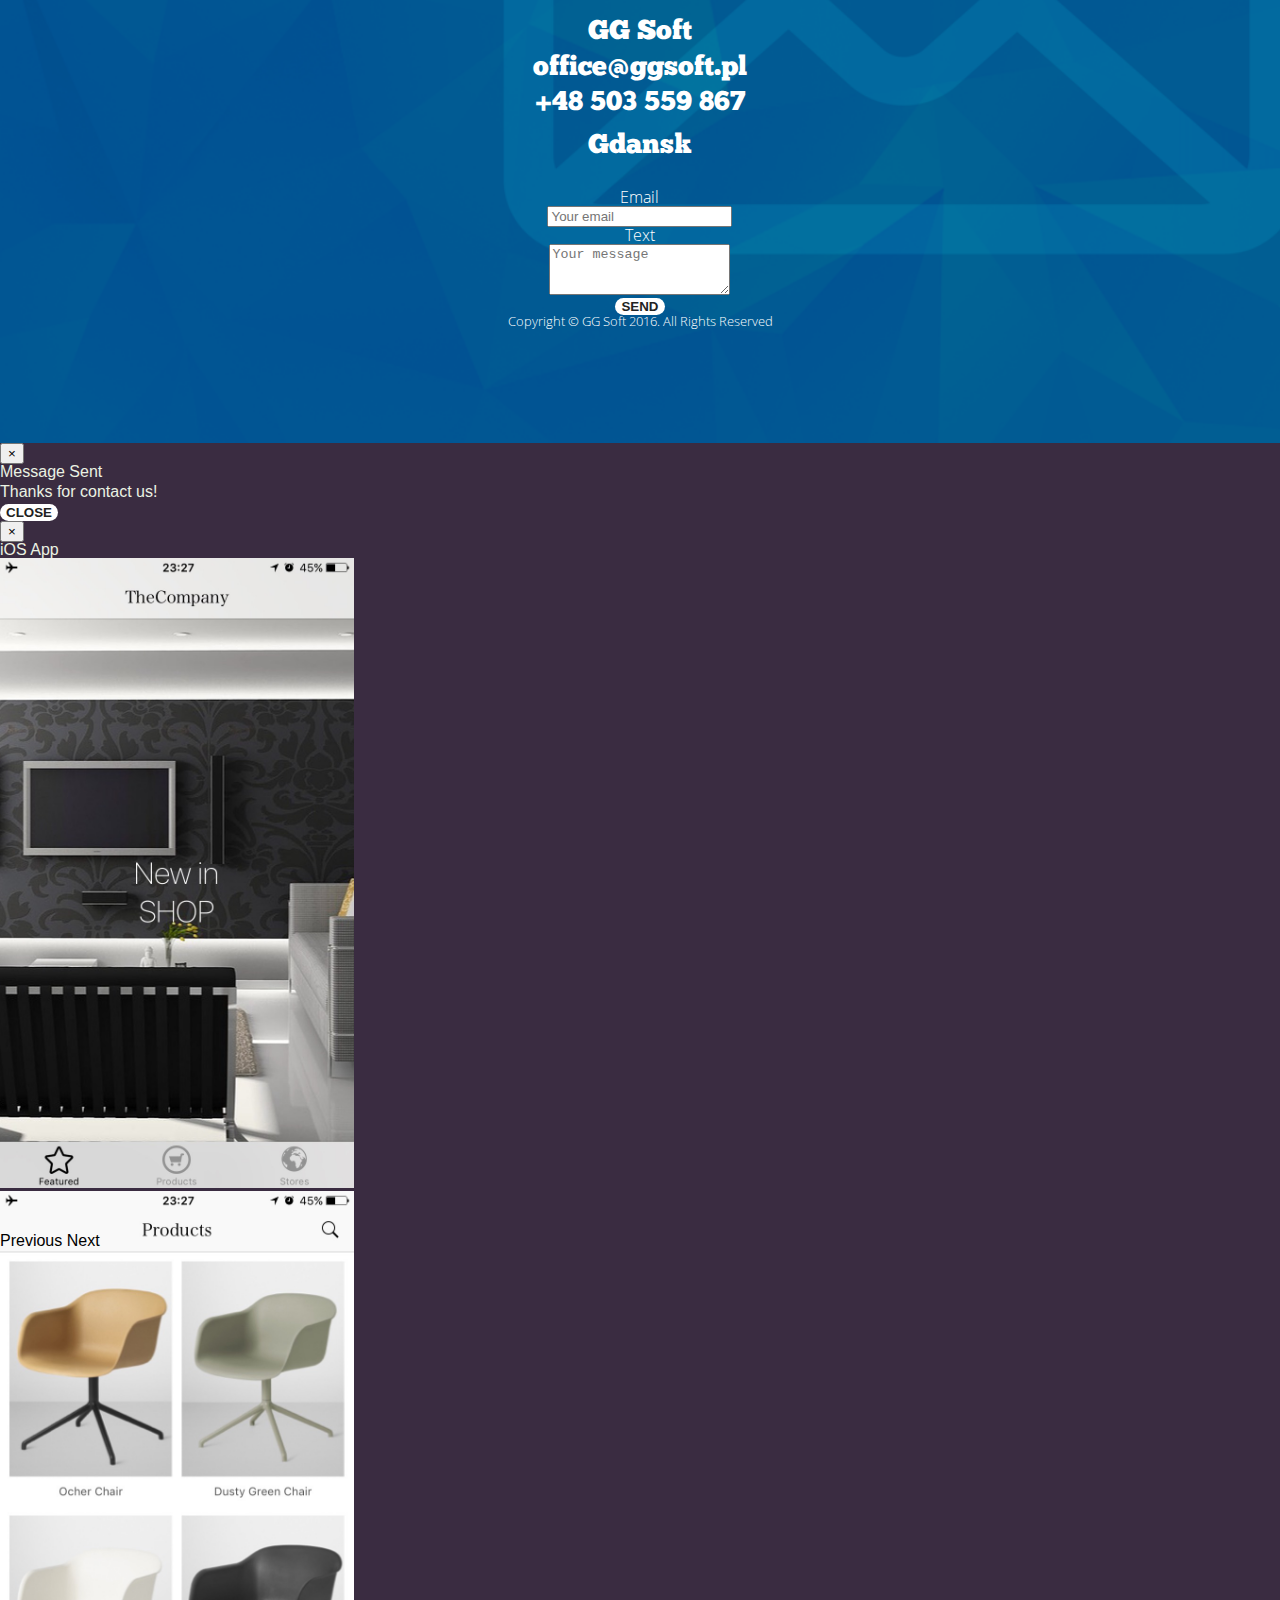
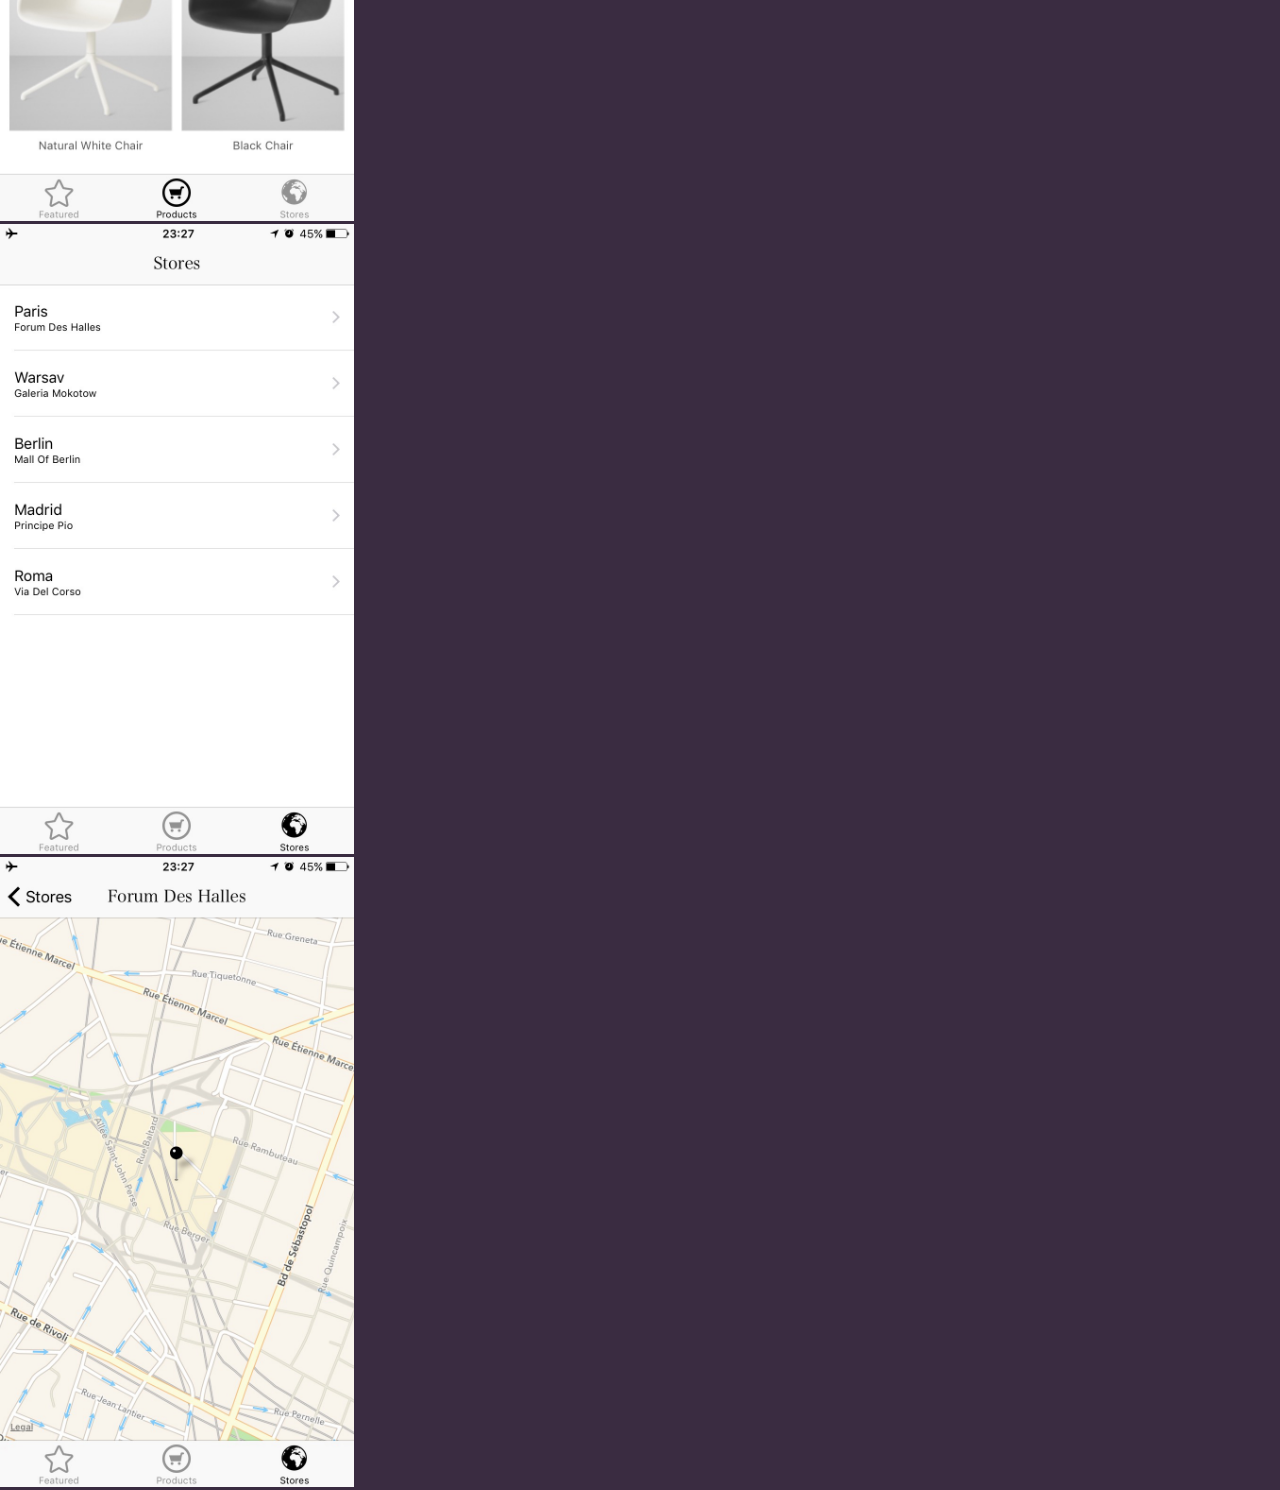
<file: GSoftSite/en/index.html>
﻿<!DOCTYPE html>
<html>
<head>
    <title>GG Soft</title>
    <meta charset="utf-8" />
    <meta content="Projektujemy kreatywne i nowoczesne strony oraz serwisy internetowe. Portale firmowe, systemy raportowania, rezerwacje on-line, portfolia." name=description>
    <meta name=keywords content="projektowanie stron www, tworzenie stron internetowych,sklepy internetowe, strony www, Gdynia, Gdańsk,Trojmiasto, Pomorskie">
    <meta http-equiv=Content-Language content=pl>
    <meta name=author content="ggsoft.pl">

    <link rel="icon" type="image/png" href="../img/favicon-32x32.png" />

    <link href='https://fonts.googleapis.com/css?family=Josefin+Slab:300' rel='stylesheet' type='text/css'>
    <link rel="stylesheet" href="../CSS/reset.css"> <!-- CSS reset -->
    <link rel="stylesheet" href="../CSS/style.css"> <!-- Resource style -->
    <link rel="stylesheet" href="../CSS/creative.css"> <!-- Resource style -->
    <link rel="stylesheet" href="../CSS/animate.min.css"> <!-- Resource style -->

    <!-- Important Owl stylesheet -->
    <link rel="stylesheet" href="../CSS/owl.carousel.css">

    <!-- Default Theme -->
    <link rel="stylesheet" href="../CSS/owl.theme.css">


    <script src="../JS/modernizr.js"></script> <!-- Modernizr -->
    <script src="../JS/jquery-2.1.4.js"></script>
    <link rel="stylesheet" href="https://maxcdn.bootstrapcdn.com/bootstrap/3.3.6/css/bootstrap.min.css" integrity="sha384-1q8mTJOASx8j1Au+a5WDVnPi2lkFfwwEAa8hDDdjZlpLegxhjVME1fgjWPGmkzs7" crossorigin="anonymous">
    <script src="https://maxcdn.bootstrapcdn.com/bootstrap/3.3.6/js/bootstrap.min.js" integrity="sha384-0mSbJDEHialfmuBBQP6A4Qrprq5OVfW37PRR3j5ELqxss1yVqOtnepnHVP9aJ7xS" crossorigin="anonymous"></script>
</head>
<body>

    <nav id="mainNav" class="navbar navbar-default navbar-fixed-top" style="background-color: rgba(0, 0, 0,0.1);border:0px;">
        <div class="container-fluid">
            <!-- Brand and toggle get grouped for better mobile display -->
            <div class="navbar-header">
                <button type="button" class="navbar-toggle collapsed" data-toggle="collapse" data-target="#bs-example-navbar-collapse-1">
                    <span class="sr-only">Toggle navigation</span>
                    <span class="icon-bar"></span>
                    <span class="icon-bar"></span>
                    <span class="icon-bar"></span>
                </button>
                <a class="navbar-brand page-scroll" href="#section1" style="font-family: myFirstFont2">GG Soft</a>
            </div>

            <!-- Collect the nav links, forms, and other content for toggling -->
            <div class="collapse navbar-collapse" id="bs-example-navbar-collapse-1">
                <ul class="nav navbar-nav navbar-right">
                    <li>
                        <a class="page-scroll" href="#section2" style="font-family: myFirstFont2">Offer</a>
                    </li>
                    <li>
                        <a class="page-scroll" href="#section3" style="font-family: myFirstFont2">Portfolio</a>
                    </li>
                    <li>
                        <a class="page-scroll" href="#section4" style="font-family: myFirstFont2">Contact</a>
                    </li>
                    <li>
                        <a class="page-scroll" href="../" style="font-family: myFirstFont2">Polish</a>
                    </li>
                </ul>
            </div>
            <!-- /.navbar-collapse -->
        </div>
        <!-- /.container-fluid -->
    </nav>

    <section id="section1" class="cd-section" style="background:url(../img/Main.jpg); background-size: cover;">

        <div class="content-wrapper">
            <!--<h4>G Soft</h4>-->
            <h2></h2>

            <div class="ninja">
                <!--<p style="color:white;font-family:myFirstFont; margin-top: 0px;" id="textField"></p>-->

                <div id="owl-example" class="owl-carousel owl-theme" style="text-align:center;color:white;font-family:myFirstFont">
                    <div class="item">Websites</div>
                    <div class="item">Shops</div>
                    <div class="item">Apps</div>
                    <div class="item">www.ggsoft.pl</div>
                </div>
            </div>

            <!--  <a href="#section2" class="cd-scroll-down cd-image-replace">scroll down</a>-->
        </div>
    </section><!-- cd-section -->

    <section id="section2" class="cd-section" style="background-color:white; background-size: 100% 100%;">
        <div class="content-wrapper">
            <div style="text-align:center; vertical-align:top;top:5%; position:relative">
                <p style="font-family:myFirstFont;font-size:4.5em;color:#333">Offer</p>
            </div>
            <div style="vertical-align:top; position:relative" id="offerContent">
                <div class="row">
                    <div class="col-md-4">
                        <div class="thumbnail">
                            <img src="../img/web_portal.png" style="width:30%;margin-top:20%">
                            <div class="caption">
                                <h3 style="font-family:myFirstFont;font-size:1.7em">Websites</h3>
                                <p style="color:#333;font-family:myFirstFont2;text-align:justify">We design creative and modern sites and Internet services. Enterprise portals, reporting systems, on-line reservations, portfolios. The scope of our services is really wide!</p>
                            </div>
                        </div>
                    </div>
                    <div class="col-md-4">
                        <div class="thumbnail">
                            <img src="../img/Calculator.png" style="width:30%;margin-top:20%">
                            <div class="caption">
                                <h3 style="font-family:myFirstFont;font-size:1.7em">Shops</h3>
                                <p style="color:#333;font-family:myFirstFont2;text-align:justify">Do you want to sell your products online? You do not have an online store or present does not meet your needs? Nothing lost! We can make your dream store for you.</p>
                            </div>
                        </div>
                    </div>
                    <div class="col-md-4">
                        <div class="thumbnail">
                            <img src="../img/LCD Monitor.png" style="width:30%;margin-top:20%">
                            <div class="caption">
                                <h3 style="font-family:myFirstFont;font-size:1.7em">Apps</h3>
                                <p style="color:#333;font-family:myFirstFont2;text-align:justify">We also developing applications for PC's and mobile devices. It is possible to link your site or Online Store with application, eg. on a phone or tablet.</p>
                            </div>
                        </div>
                    </div>
                </div>
            </div>    

        </div>
    </section>

    <section id="section3" class="cd-section" style="background-color:#f7f7f7;  background-size: 100% 100%;">
        <div class="content-wrapper">
            <div style="text-align:center; vertical-align:top;top:5%; position:relative;margin-bottom:7%">
                <p style="font-family:myFirstFont;font-size:4.5em;color:#333">Portfolio</p>
            </div>
       
            <div class="row" style="width:80%;left:10%;position:relative">
                <div class="col-lg-4 col-sm-6">
                    <a class="portfolio-box">
                        <img src="../img/3.jpg" class="img-responsive" alt="">
                        <div class="portfolio-box-caption">
                            <div class="portfolio-box-caption-content">
                            </div>
                        </div>
                 
                    </a>
                    <div style="color:black;font-family:myFirstFont2;font-size:1.5em">Company Site</div>
                </div>
                <div class="col-lg-4 col-sm-6">
                    <a class="portfolio-box">
                        <img src="../img/3.jpg" class="img-responsive" alt="">
                        <div class="portfolio-box-caption">
                            <div class="portfolio-box-caption-content">
                            </div>
                        </div>
                    </a>
                    <div style="color:black;font-family:myFirstFont2;font-size:1.5em">Online Shop</div>
                </div>
                <div class="col-lg-4 col-sm-6" id="port">
                    <a class="portfolio-box" style="cursor:pointer">
                        <img src="../img/3.jpg" class="img-responsive" alt="">
                        <div class="portfolio-box-caption">
                            <div class="portfolio-box-caption-content">
                            </div>
                        </div>
                    </a>
                    <div style="color:black;font-family:myFirstFont2;font-size:1.5em">iOS App</div>
                </div>
                <!--<div class="col-lg-4 col-sm-6">
                    <a href="#" class="portfolio-box">
                        <img src="img/3.jpg" class="img-responsive" alt="">
                        <div class="portfolio-box-caption">
                            <div class="portfolio-box-caption-content">
                                <div class="project-category text-faded">
                                    Category
                                </div>
                                <div class="project-name">
                                    Project Name
                                </div>
                            </div>
                        </div>
                    </a>
                </div>
                <div class="col-lg-4 col-sm-6">
                    <a href="#" class="portfolio-box">
                        <img src="img/3.jpg" class="img-responsive" alt="">
                        <div class="portfolio-box-caption">
                            <div class="portfolio-box-caption-content">
                                <div class="project-category text-faded">
                                    Category
                                </div>
                                <div class="project-name">
                                    Project Name
                                </div>
                            </div>
                        </div>
                    </a>
                </div>
                <div class="col-lg-4 col-sm-6">
                    <a href="#" class="portfolio-box">
                        <img src="img/3.jpg" class="img-responsive" alt="">
                        <div class="portfolio-box-caption">
                            <div class="portfolio-box-caption-content">
                                <div class="project-category text-faded">
                                    Category
                                </div>
                                <div class="project-name">
                                    Project Name
                                </div>
                            </div>
                        </div>
                    </a>
                </div>-->
            </div>
            </div>
    </section>





    <section id="section4" class="cd-section" style="background:url(../img/contact-us-wallpaper.png); background-size: cover;">
        <div class="content-wrapper">
            <p style="font-family:myFirstFont;font-size:4.5em;color:white">Contact</p>
            <p style="font-family:myFirstFont2;font-size:1.5em;color:white;margin-top:0px">Excited by any of our projects?</p>
            <p style="font-family:myFirstFont2;font-size:1.5em;color:white;margin-top:0px">Do you have questions or are interested in cooperation?</p>
            <p style="font-family:myFirstFont2;font-size:1.5em;color:white;margin-top:0px;margin-bottom:50px">Write to us or call</p>

               <div class="row" style="text-align:center;margin-left:10%;width:80%;">
                <div class="col-md-6">


                    <p style="font-family:myFirstFont;font-size:1.7em;color:white;margin-top:0px">GG Soft</p>
                    <a href="mailto:office@ggsoft.pl" style="font-family:myFirstFont;font-size:1.7em;color:white;margin-top:0px">office@ggsoft.pl</a>
                    <p style="font-family:myFirstFont;font-size:1.7em;color:white;margin-top:0px">+48 503 559 867</p>
                    <!--<p style="font-family:myFirstFont;font-size:1.7em;color:white;margin-top:0px">Ul. Torunska 15</p>-->
                    <p style="font-family:myFirstFont;font-size:1.7em;color:white;margin-top:0px">Gdansk</p>
                    <p></p>
                </div>
                <div class="col-md-6">
                    <form action="//formspree.io/grze-grze@wp.pl"
                          method="POST" style="width:70%;text-align:center;margin: 0 auto" class="form-horizontal">
                        <div class="form-group">
                            <label for="inputEmail3" class="col-sm-2 control-label" style="color:white;font-family:myFirstFont2">Email</label>
                            <div class="col-md-10">
                                <input type="email" class="form-control" name="_replyto" id="inputEmail3" placeholder="Your email">
                            </div>
                        </div>
                        <!--<div class="form-group">
                            <label for="inputEmail3" class="col-sm-2 control-label" style="color:white;font-family:myFirstFont2">Tytuł</label>
                            <div class="col-md-10">
                                <input type="email" class="form-control" name="_replyto" id="inputEmail3" placeholder="Tytuł">
                            </div>
                        </div>-->
                        <div class="form-group">
                            <label for="inputEmail3" class="col-sm-2 control-label" style="color:white;font-family:myFirstFont2">Text</label>
                            <div class="col-md-10">
                                <textarea type="text" class="form-control" name="name" id="textPlace" placeholder="Your message" rows="3"></textarea>
                            </div>
                        </div>

                        <div class="form-group">
                            <div class="col-md-offset-2 col-md-10">
                                <button type="button" id="formSend" class="btn btn-default">Send</button>
                            </div>
                        </div>
                    </form>
                </div>
            </div>




            <!--<iframe width="100%" frameborder="0" style="border:0;height: 200px" src="https://www.google.com/maps/embed/v1/place?q=place_id:ChIJzQRAdKNz_UYRkWA45bEgdx8&key=AIzaSyCn51CSCFO29OkgvwVHpb5xYU6DEOmR9Ww" allowfullscreen></iframe>-->
            <div style="font-family:myFirstFont2;font-size:0.8em;color:white; display:block; text-align:center;margin-left:auto;margin-right:auto;width:100%">Copyright © GG Soft 2016. All Rights Reserved</div>
        </div>

    </section><!-- cd-section -->

    <div class="modal fade" tabindex="-1" role="dialog" id="myModal">
        <div class="modal-dialog" >
            <div class="modal-content">
                <div class="modal-header">
                    <button type="button" class="close" data-dismiss="modal" aria-label="Close"><span aria-hidden="true">&times;</span></button>
                    <h4 class="modal-title">Message Sent</h4>
                </div>
                <div class="modal-body">
                    <p>Thanks for contact us!</p>
                </div>
                <div class="modal-footer">
                    <button type="button" class="btn btn-default" data-dismiss="modal">Close</button>
                </div>
            </div><!-- /.modal-content -->
        </div><!-- /.modal-dialog -->
    </div><!-- /.modal -->

    <div class="modal fade" tabindex="-1" role="dialog" id="galleryModal">
        <div class="modal-dialog">
            <div class="modal-content">
                <div class="modal-header">
                    <button type="button" class="close" data-dismiss="modal" aria-label="Close"><span aria-hidden="true">&times;</span></button>
                    <h4 class="modal-title">iOS App</h4>
                </div>
                <div class="modal-body">
                    <div id="carousel-example-generic" class="carousel slide" data-ride="carousel">
                        <!-- Indicators -->
                        <ol class="carousel-indicators">
                            <li data-target="#carousel-example-generic" data-slide-to="0" class="active"></li>
                            <li data-target="#carousel-example-generic" data-slide-to="1"></li>
                            <li data-target="#carousel-example-generic" data-slide-to="2"></li>
                            <li data-target="#carousel-example-generic" data-slide-to="3"></li>
                        </ol>

                        <!-- Wrapper for slides -->
                        <div class="carousel-inner" role="listbox" style="max-height:75vh">
                            <div class="item active">
                                <img src="../img/iOS/Image.png" alt="..." style="max-height:70vh;margin:auto">
                            </div>
                            <div class="item">
                                <img src="../img/iOS/Image-1.png" alt="..." style="max-height:70vh;margin:auto">
                            </div>
                            <div class="item">
                                <img src="../img/iOS/Image-2.png" alt="..." style="max-height:70vh;margin:auto">
                            </div>
                            <div class="item">
                                <img src="../img/iOS/Image-3.png" alt="..." style="max-height:70vh;margin:auto">
                            </div>

                        </div>

                        <!-- Controls -->
                        <a class="left carousel-control" href="#carousel-example-generic" role="button" data-slide="prev" style="background:none;color:black">
                            <span class="glyphicon glyphicon-chevron-left" aria-hidden="true"></span>
                            <span class="sr-only">Previous</span>
                        </a>
                        <a class="right carousel-control" href="#carousel-example-generic" role="button" data-slide="next" style="background:none;color:black">
                            <span class="glyphicon glyphicon-chevron-right" aria-hidden="true"></span>
                            <span class="sr-only">Next</span>
                        </a>
                    </div>
                </div>

            </div><!-- /.modal-content -->
        </div><!-- /.modal-dialog -->
    </div><!-- /.modal -->

    <script src="../JS/main.js"></script> <!-- Resource jQuery -->
    <script src="../JS/typed.js"></script>
    <link rel="stylesheet" href="../CSS/Custom.css"> <!-- Custom style -->


    <script src="../JS/jquery.easing.min.js"></script>
    <script src="../JS/jquery.fittext.js"></script>
    <script src="../JS/wow.min.js"></script>

    <!-- Custom Theme JavaScript -->
    <script src="../JS/creative.js"></script>

    <!-- Include js plugin -->
    <script src="../JS/owl.carousel.js"></script>

    <script>

        $(document).ready(function () {
            $("#owl-example").owlCarousel(
                {
                    slideSpeed: 500,
                    paginationSpeed: 800,
                    singleItem: true,
                    autoPlay: 3000,
                    pagination: false,
                    //autoHeight: true
                });

        });

        
        $('#formSend').on('click', function myfunction() {

            var email = $('#inputEmail3').val();
            var text = $('#textPlace').val();

            $.ajax({
                url: "//formspree.io/grze-grze@wp.pl",
                method: "POST",
                data: { message: text, _replyto: email, _subject: 'GG Soft New Message!' },
                dataType: "json",
                success: function myfunction() {
                    $('#myModal').modal('show')
                }
            });
        });

        $('#port').on('click', function myfunction() {
            $('#galleryModal').modal('show');
        });

    </script>

    <script>
  (function(i,s,o,g,r,a,m){i['GoogleAnalyticsObject']=r;i[r]=i[r]||function(){
  (i[r].q=i[r].q||[]).push(arguments)},i[r].l=1*new Date();a=s.createElement(o),
  m=s.getElementsByTagName(o)[0];a.async=1;a.src=g;m.parentNode.insertBefore(a,m)
  })(window,document,'script','//www.google-analytics.com/analytics.js','ga');

  ga('create', 'UA-38682371-2', 'auto');
  ga('send', 'pageview');

    </script>

</body>
</html>
</file>
<file: GSoftSite/CSS/style.css>
/* -------------------------------- 

Primary style

-------------------------------- */
*, *::after, *::before {
  box-sizing: border-box;
}

html {
  font-size: 62.5%;
}

body {
  font-size: 1.6rem;
  font-family: "Sintony", sans-serif;
  color: #eaf2e3;
  background-color: #3a2c41;
  -webkit-font-smoothing: antialiased;
  -moz-osx-font-smoothing: grayscale;
}

a {
  color: #c0a672;
  text-decoration: none;
}

.cd-image-replace {
  /* replace text with image */
  display: inline-block;
  overflow: hidden;
  text-indent: 100%;
  white-space: nowrap;
  color: transparent;
}

/* -------------------------------- 

Navigation trigger - visible on small devices only

-------------------------------- */
.cd-nav-trigger {
  display: block;
  position: fixed;
  z-index: 2;
  bottom: 30px;
  right: 5%;
  height: 44px;
  width: 44px;
  border-radius: 0.25em;
  background: rgba(234, 242, 227, 0.9);
  /* reset button style */
  cursor: pointer;
  -webkit-appearance: none;
  -moz-appearance: none;
  -ms-appearance: none;
  -o-appearance: none;
  appearance: none;
  border: none;
  outline: none;
}
.cd-nav-trigger span {
  /* central dot */
  position: absolute;
  height: 4px;
  width: 4px;
  background-color: #3a2c41;
  border-radius: 50%;
  left: 50%;
  top: 50%;
  bottom: auto;
  right: auto;
  -webkit-transform: translateX(-50%) translateY(-50%);
  -moz-transform: translateX(-50%) translateY(-50%);
  -ms-transform: translateX(-50%) translateY(-50%);
  -o-transform: translateX(-50%) translateY(-50%);
  transform: translateX(-50%) translateY(-50%);
}
.cd-nav-trigger span::before, .cd-nav-trigger span::after {
  /* bottom and top dots */
  content: '';
  position: absolute;
  left: 0;
  height: 100%;
  width: 100%;
  background-color: #3a2c41;
  border-radius: inherit;
}
.cd-nav-trigger span::before {
  top: -9px;
}
.cd-nav-trigger span::after {
  bottom: -9px;
}
@media only screen and (min-width: 800px) {
  .cd-nav-trigger {
    display: none;
  }
}

/* -------------------------------- 

Vertical navigation

-------------------------------- */
.cd-vertical-nav {
  position: fixed;
  z-index: 1;
  right: 5%;
  bottom: 30px;
  width: 90%;
  max-width: 400px;
  max-height: 90%;
  overflow-y: auto;
  -webkit-transform: scale(0);
  -moz-transform: scale(0);
  -ms-transform: scale(0);
  -o-transform: scale(0);
  transform: scale(0);
  -webkit-transform-origin: right bottom;
  -moz-transform-origin: right bottom;
  -ms-transform-origin: right bottom;
  -o-transform-origin: right bottom;
  transform-origin: right bottom;
  -webkit-transition: -webkit-transform 0.2s;
  -moz-transition: -moz-transform 0.2s;
  transition: transform 0.2s;
  border-radius: 0.25em;
  background-color: rgba(234, 242, 227, 0.9);
}
.cd-vertical-nav a {
  display: block;
  padding: 1em;
  color: #3a2c41;
  font-weight: bold;
  border-bottom: 1px solid rgba(58, 44, 65, 0.1);
}
.cd-vertical-nav a.active {
  color: #c0a672;
}
.cd-vertical-nav.open {
  -webkit-transform: scale(1);
  -moz-transform: scale(1);
  -ms-transform: scale(1);
  -o-transform: scale(1);
  transform: scale(1);
  -webkit-overflow-scrolling: touch;
}
.cd-vertical-nav.open + .cd-nav-trigger {
  background-color: transparent;
}
.cd-vertical-nav.open + .cd-nav-trigger span {
  background-color: rgba(58, 44, 65, 0);
}
.cd-vertical-nav.open + .cd-nav-trigger span::before, .cd-vertical-nav.open + .cd-nav-trigger span::after {
  /* transform dots in 'X' icon */
  height: 3px;
  width: 20px;
  border-radius: 0;
  left: -8px;
}
.cd-vertical-nav.open + .cd-nav-trigger span::before {
  -webkit-transform: rotate(45deg);
  -moz-transform: rotate(45deg);
  -ms-transform: rotate(45deg);
  -o-transform: rotate(45deg);
  transform: rotate(45deg);
  top: 1px;
}
.cd-vertical-nav.open + .cd-nav-trigger span::after {
  -webkit-transform: rotate(135deg);
  -moz-transform: rotate(135deg);
  -ms-transform: rotate(135deg);
  -o-transform: rotate(135deg);
  transform: rotate(135deg);
  bottom: 0;
}
@media only screen and (min-width: 800px) {
  .cd-vertical-nav {
    /* reset style */
    right: 0;
    top: 0;
    bottom: auto;
    height: 100vh;
    width: 90px;
    max-width: none;
    max-height: none;
    -webkit-transform: scale(1);
    -moz-transform: scale(1);
    -ms-transform: scale(1);
    -o-transform: scale(1);
    transform: scale(1);
    background-color: transparent;
    /* vertically align its content*/
    display: table;
  }
  .cd-vertical-nav::before {
    /* this is the navigation background */
    content: '';
    position: absolute;
    top: 0;
    left: 0;
    width: 100%;
    height: 100%;
    background: rgba(0, 0, 0, 0.8);
    -webkit-transform: translateX(100%);
    -moz-transform: translateX(100%);
    -ms-transform: translateX(100%);
    -o-transform: translateX(100%);
    transform: translateX(100%);
    -webkit-transition: -webkit-transform 0.4s;
    -moz-transition: -moz-transform 0.4s;
    transition: transform 0.4s;
  }
  .no-touch .cd-vertical-nav:hover::before, .touch .cd-vertical-nav::before {
    -webkit-transform: translateX(0);
    -moz-transform: translateX(0);
    -ms-transform: translateX(0);
    -o-transform: translateX(0);
    transform: translateX(0);
  }
  .cd-vertical-nav ul {
    /* vertically align <ul> inside <nav>*/
    display: table-cell;
    vertical-align: middle;
    text-align: center;
  }
  .cd-vertical-nav a {
    position: relative;
    padding: 3em 0 0;
    margin: 1.4em auto;
    border-bottom: none;
    font-size: 1.2rem;
    color: #eaf2e3;
  }
  .cd-vertical-nav a.active {
    color: #eaf2e3;
  }
  .cd-vertical-nav a::before, .cd-vertical-nav a::after {
    /* used to create the filled circle and the background icon */
    content: '';
    position: absolute;
    left: 50%;
    /* Force Hardware Acceleration */
    -webkit-backface-visibility: hidden;
    backface-visibility: hidden;
    -webkit-transform: translateZ(0);
    -moz-transform: translateZ(0);
    -ms-transform: translateZ(0);
    -o-transform: translateZ(0);
    transform: translateZ(0);
  }
  .cd-vertical-nav a::before {
    /* filled circle */
    top: 0;
    height: 32px;
    width: 32px;
    border-radius: 50%;
    background: #eaf2e3;
    -webkit-transform: translateX(-50%) scale(0.25);
    -moz-transform: translateX(-50%) scale(0.25);
    -ms-transform: translateX(-50%) scale(0.25);
    -o-transform: translateX(-50%) scale(0.25);
    transform: translateX(-50%) scale(0.25);
    -webkit-transition: -webkit-transform 0.4s, background-color 0.2s;
    -moz-transition: -moz-transform 0.4s, background-color 0.2s;
    transition: transform 0.4s, background-color 0.2s;
  }
  .cd-vertical-nav a::after {
    /* icon */
    opacity: 0;
    top: 8px;
    height: 16px;
    width: 16px;
    background: url(../img/cd-nav-icons.svg) no-repeat;
    -webkit-transform: translateX(-50%) scale(0);
    -moz-transform: translateX(-50%) scale(0);
    -ms-transform: translateX(-50%) scale(0);
    -o-transform: translateX(-50%) scale(0);
    transform: translateX(-50%) scale(0);
    -webkit-transition: -webkit-transform 0.4s 0s, opacity 0.1s 0.3s;
    -moz-transition: -moz-transform 0.4s 0s, opacity 0.1s 0.3s;
    transition: transform 0.4s 0s, opacity 0.1s 0.3s;
  }
  .cd-vertical-nav a.active::before, .no-touch .cd-vertical-nav a:hover::before {
    background-color: #c0a672;
  }
  .cd-vertical-nav li:first-of-type a::after {
    /* change icon using image sprites */
    background-position: 0px -48px;
    /* fix bug with transitions - set scale(0.01) rather than scale(0) */
    -webkit-transform: translateX(-50%) translateY(4.5em) scale(0.01);
    -moz-transform: translateX(-50%) translateY(4.5em) scale(0.01);
    -ms-transform: translateX(-50%) translateY(4.5em) scale(0.01);
    -o-transform: translateX(-50%) translateY(4.5em) scale(0.01);
    transform: translateX(-50%) translateY(4.5em) scale(0.01);
  }
  .cd-vertical-nav li:first-of-type a::before {
    -webkit-transform: translateX(-50%) translateY(4.5em) scale(0.25);
    -moz-transform: translateX(-50%) translateY(4.5em) scale(0.25);
    -ms-transform: translateX(-50%) translateY(4.5em) scale(0.25);
    -o-transform: translateX(-50%) translateY(4.5em) scale(0.25);
    transform: translateX(-50%) translateY(4.5em) scale(0.25);
  }
  .cd-vertical-nav li:nth-of-type(2) a::after {
    background-position: 0px -32px;
    -webkit-transform: translateX(-50%) translateY(1.5em) scale(0.01);
    -moz-transform: translateX(-50%) translateY(1.5em) scale(0.01);
    -ms-transform: translateX(-50%) translateY(1.5em) scale(0.01);
    -o-transform: translateX(-50%) translateY(1.5em) scale(0.01);
    transform: translateX(-50%) translateY(1.5em) scale(0.01);
  }
  .cd-vertical-nav li:nth-of-type(2) a::before {
    -webkit-transform: translateX(-50%) translateY(1.5em) scale(0.25);
    -moz-transform: translateX(-50%) translateY(1.5em) scale(0.25);
    -ms-transform: translateX(-50%) translateY(1.5em) scale(0.25);
    -o-transform: translateX(-50%) translateY(1.5em) scale(0.25);
    transform: translateX(-50%) translateY(1.5em) scale(0.25);
  }
  .cd-vertical-nav li:nth-of-type(3) a::after {
    background-position: 0px -16px;
    -webkit-transform: translateX(-50%) translateY(-1.5em) scale(0.01);
    -moz-transform: translateX(-50%) translateY(-1.5em) scale(0.01);
    -ms-transform: translateX(-50%) translateY(-1.5em) scale(0.01);
    -o-transform: translateX(-50%) translateY(-1.5em) scale(0.01);
    transform: translateX(-50%) translateY(-1.5em) scale(0.01);
  }
  .cd-vertical-nav li:nth-of-type(3) a::before {
    -webkit-transform: translateX(-50%) translateY(-1.5em) scale(0.25);
    -moz-transform: translateX(-50%) translateY(-1.5em) scale(0.25);
    -ms-transform: translateX(-50%) translateY(-1.5em) scale(0.25);
    -o-transform: translateX(-50%) translateY(-1.5em) scale(0.25);
    transform: translateX(-50%) translateY(-1.5em) scale(0.25);
  }
  .cd-vertical-nav li:nth-of-type(4) a::after {
    background-position: 0px 0px;
    -webkit-transform: translateX(-50%) translateY(-4.5em) scale(0.01);
    -moz-transform: translateX(-50%) translateY(-4.5em) scale(0.01);
    -ms-transform: translateX(-50%) translateY(-4.5em) scale(0.01);
    -o-transform: translateX(-50%) translateY(-4.5em) scale(0.01);
    transform: translateX(-50%) translateY(-4.5em) scale(0.01);
  }
  .cd-vertical-nav li:nth-of-type(4) a::before {
    -webkit-transform: translateX(-50%) translateY(-4.5em) scale(0.25);
    -moz-transform: translateX(-50%) translateY(-4.5em) scale(0.25);
    -ms-transform: translateX(-50%) translateY(-4.5em) scale(0.25);
    -o-transform: translateX(-50%) translateY(-4.5em) scale(0.25);
    transform: translateX(-50%) translateY(-4.5em) scale(0.25);
  }
  .cd-vertical-nav .label {
    display: block;
    /* Force Hardware Acceleration */
    -webkit-backface-visibility: hidden;
    backface-visibility: hidden;
    -webkit-transform: translateZ(0);
    -moz-transform: translateZ(0);
    -ms-transform: translateZ(0);
    -o-transform: translateZ(0);
    transform: translateZ(0);
    -webkit-transform: translateX(100%);
    -moz-transform: translateX(100%);
    -ms-transform: translateX(100%);
    -o-transform: translateX(100%);
    transform: translateX(100%);
    -webkit-transition: -webkit-transform 0.4s;
    -moz-transition: -moz-transform 0.4s;
    transition: transform 0.4s;
  }
  .no-touch .cd-vertical-nav:hover a::before, .no-touch .cd-vertical-nav:hover a::after, .touch .cd-vertical-nav li:nth-of-type(n) a::before, .touch .cd-vertical-nav li:nth-of-type(n) a::after {
    -webkit-transform: translateX(-50%) scale(1);
    -moz-transform: translateX(-50%) scale(1);
    -ms-transform: translateX(-50%) scale(1);
    -o-transform: translateX(-50%) scale(1);
    transform: translateX(-50%) scale(1);
    /* set a rotation to fix bug on Firefox - http://gielberkers.com/how-to-fix-shaking-css-transitions-in-firefox/ */
    -moz-transform: translateX(-50%) scale(1) rotate(0.02deg);
  }
  .no-touch .cd-vertical-nav:hover a::after, .touch .cd-vertical-nav a::after {
    opacity: 1;
    -webkit-transition: -webkit-transform 0.4s, opacity 0s;
    -moz-transition: -moz-transform 0.4s, opacity 0s;
    transition: transform 0.4s, opacity 0s;
  }
  .no-touch .cd-vertical-nav:hover .label, .touch .cd-vertical-nav .label {
    -webkit-transform: translateX(0);
    -moz-transform: translateX(0);
    -ms-transform: translateX(0);
    -o-transform: translateX(0);
    transform: translateX(0);
  }
}

/* -------------------------------- 

Content Sections - basic style

-------------------------------- */
.cd-section {
  /* vertically align its content*/
  display: table;
  width: 100%;
  height: 100vh;
  background: #3a2c41;
}
.cd-section:nth-of-type(even) {
  background-color: #70557e;
}
.cd-section > div {
  /* vertically align <div> inside <section> */
  display: table-cell;
  vertical-align: middle;
  text-align: center;
}
.cd-section h1, .cd-section h2 {
  width: 90%;
  margin: 0 auto;
  text-transform: uppercase;
  font-size: 2.4rem;
  line-height: 1.4;
}
.cd-section h1 b, .cd-section h2 b {
  color: #584c5e;
}
.cd-section p {
  margin: 1em auto 0;
  line-height: 1.6;
  width: 90%;
  max-width: 680px;
  color: rgba(234, 242, 227, 0.6);
}
@media only screen and (min-width: 800px) {
  .cd-section h1, .cd-section h2 {
    font-size: 3rem;
  }
  .cd-section p {
    font-size: 2rem;
  }
}

.cd-scroll-down {
  position: absolute;
  left: 50%;
  right: auto;
  -webkit-transform: translateX(-50%);
  -moz-transform: translateX(-50%);
  -ms-transform: translateX(-50%);
  -o-transform: translateX(-50%);
  transform: translateX(-50%);
  bottom: 20px;
  width: 44px;
  height: 44px;
  background: url(../img/cd-arrow-bottom.svg) no-repeat center center;
}

.cd-scroll-down2 {
  position: absolute;
  left: 50%;
  right: auto;
  -webkit-transform: translateX(-50%);
  -moz-transform: translateX(-50%);
  -ms-transform: translateX(-50%);
  -o-transform: translateX(-50%);
  transform: translateX(-50%);
  bottom: 120px;
  width: 44px;
  height: 44px;
  background: url(../img/cd-arrow-bottom.svg) no-repeat center center;
}

/* -------------------------------- 

no-js

-------------------------------- */
.no-js .cd-nav-trigger {
  display: none;
}

.no-js .cd-vertical-nav {
  position: static;
  height: auto;
  width: 100%;
  max-width: none;
  background-color: rgba(0, 0, 0, 0.8);
  border-radius: 0;
  -webkit-transform: scale(1);
  -moz-transform: scale(1);
  -ms-transform: scale(1);
  -o-transform: scale(1);
  transform: scale(1);
}
.no-js .cd-vertical-nav::before {
  display: none;
}
.no-js .cd-vertical-nav ul::after {
  clear: both;
  content: "";
  display: table;
}
.no-js .cd-vertical-nav li {
  display: inline-block;
  float: left;
}
.no-js .cd-vertical-nav a {
  padding: 0 1em;
  margin: 1.5em 1em;
  color: #eaf2e3;
}
.no-js .cd-vertical-nav a.active {
  color: #c0a672;
}
.no-js .cd-vertical-nav a::after, .no-js .cd-vertical-nav a::before {
  display: none;
}
.no-js .cd-vertical-nav .label {
  -webkit-transform: translateX(0);
  -moz-transform: translateX(0);
  -ms-transform: translateX(0);
  -o-transform: translateX(0);
  transform: translateX(0);
}
</file>
<file: GSoftSite/CSS/Custom.css>
﻿
.ninja {
    width: 80%;
    height: 50%;
    left: 10%;
    top: 20%;
    vertical-align: middle;
    position: absolute;
    display: flex;
    justify-content: center;
    align-items: center;
    background: rgba(0, 0, 0,0.9);
    h2;

{
    /*text-align: center;*/
    vertical-align: central;
    padding: 10px;
    color: #fff;
    text-shadow: 1px 1px 1px #000;
}

p {
    padding: 10px;
    color: white;
    font-size: 20px;
}

}


@font-face {
    font-family: myFirstFont;
    src: url(../Font/Chunkfive.otf);
}

/*@font-face {
    font-family: myFirstFont2;
    src: url(../Font/JosefinSlab-SemiBold.ttf);
}*/

@font-face {
    font-family: 'myFirstFont2';
    src: url(../Font/OpenSans-Light.ttf);
}
.thumbnail {
    background-color: transparent;
    border: 0px;
}


.container-fluid {
    padding-right: 10%;
    padding-left: 10%;
    margin-right: auto;
    margin-left: auto;
}


.vcenter {
    display: inline-block;
    vertical-align: middle;
    float: none;
}


@media only screen and (max-width: 767px)
{
#textField {
        font-size: 2em;
    }

#owl-example {
    font-size: 2.5em;
}
     #shopTitle2 {
        display:none;
    }

      #shopTitle1 {
        display:block;
    }

         #contentRow2 {
        margin-left:0;width:100%;
    }

     #offerContent
    {
        left:0%;width:100%;
    }
}

 
@media only screen and (min-width: 768px) {
    #textField {
        font-size: 4.5em;
    }

    #owl-example {
    font-size: 4.5em;
}

    #shopTitle2 {
        display:inline;
    }

    #shopTitle1 {
        display:none;
    }

    #contentRow {
        margin-left:10%;width:80%;
    }

    #offerContent
    {
        left:10%;width:80%;
    }
}

.navbar-default .navbar-nav>li>a {
    color: white;
}

.row {
    margin-right: 0px;
    margin-left: 0px;
}
</file>
<file: GSoftSite/CSS/creative.css>
/*!
 * Start Bootstrap - Creative Bootstrap Theme (http://startbootstrap.com)
 * Code licensed under the Apache License v2.0.
 * For details, see http://www.apache.org/licenses/LICENSE-2.0.
 */

html,
body {
    width: 100%;
    height: 100%;
}

body {
    font-family: Merriweather,'Helvetica Neue',Arial,sans-serif;
}

hr {
    max-width: 50px;
    border-color: #f05f40;
    border-width: 3px;
}

hr.light {
    border-color: #fff;
}

a {
    color: white;
    -webkit-transition: all .35s;
    -moz-transition: all .35s;
    transition: all .35s;
}

a:hover,
a:focus {
    color: #eb3812;
}

h1,
h2,
h3,
h4,
h5,
h6 {
    font-family: 'Open Sans','Helvetica Neue',Arial,sans-serif;
}

p {
    font-size: 16px;
    line-height: 1.5;
}

.bg-primary {
    background-color: white;
}

.bg-dark {
    color: #fff;
    background-color: #222;
}

.text-faded {
    color: rgba(255,255,255,.7);
}

aside {
    padding: 50px 0;
}

.no-padding {
    padding: 0;
}

.navbar-default {
    border-color: rgba(34,34,34,.05);
    font-family: 'Open Sans','Helvetica Neue',Arial,sans-serif;
    background-color: #fff;
    -webkit-transition: all .35s;
    -moz-transition: all .35s;
    transition: all .35s;
}

.navbar-default .navbar-header .navbar-brand {
    text-transform: uppercase;
    font-family: 'Open Sans','Helvetica Neue',Arial,sans-serif;
    font-weight: 700;
    color: white;
}

.navbar-default .navbar-header .navbar-brand:hover,
.navbar-default .navbar-header .navbar-brand:focus {
    color: white;
}

.navbar-default .nav > li>a,
.navbar-default .nav>li>a:focus {
    text-transform: uppercase;
    font-size: 13px;
    font-weight: 700;
    color: white;
}

.navbar-default .nav > li>a:hover,
.navbar-default .nav>li>a:focus:hover {
    color: white;
}

.navbar-default .nav > li.active>a,
.navbar-default .nav>li.active>a:focus {
    color: white!important;
    background-color: transparent;
    font-weight: bold;
}

.navbar-default .nav > li.active>a:hover,
.navbar-default .nav>li.active>a:focus:hover {
    background-color: transparent;
}

@media(min-width:768px) {
    .navbar-default {
        border-color: rgba(255,255,255,.3);
        background-color: transparent;
    }

    .navbar-default .navbar-header .navbar-brand {
        color: rgba(255,255,255,.7);
    }

    .navbar-default .navbar-header .navbar-brand:hover,
    .navbar-default .navbar-header .navbar-brand:focus {
        color: #fff;
    }

    .navbar-default .nav > li>a,
    .navbar-default .nav>li>a:focus {
        color: rgba(255,255,255,.7);
    }

    .navbar-default .nav > li>a:hover,
    .navbar-default .nav>li>a:focus:hover {
        color: #fff;
    }

    .navbar-default.affix {
        border-color: rgba(34,34,34,.05);
        background-color: #fff;
    }

    .navbar-default.affix .navbar-header .navbar-brand {
        font-size: 14px;
        color: white;
    }

    .navbar-default.affix .navbar-header .navbar-brand:hover,
    .navbar-default.affix .navbar-header .navbar-brand:focus {
        color: white;
    }

    .navbar-default.affix .nav > li>a,
    .navbar-default.affix .nav>li>a:focus {
        color: white;
    }

    .navbar-default.affix .nav > li>a:hover,
    .navbar-default.affix .nav>li>a:focus:hover {
        color: white;
    }
}

header {
    position: relative;
    width: 100%;
    min-height: auto;
    text-align: center;
    color: #fff;
    background-image: url(../img/header.jpg);
    background-position: center;
    -webkit-background-size: cover;
    -moz-background-size: cover;
    background-size: cover;
    -o-background-size: cover;
}

header .header-content {
    position: relative;
    width: 100%;
    padding: 100px 15px;
    text-align: center;
}

header .header-content .header-content-inner h1 {
    margin-top: 0;
    margin-bottom: 0;
    text-transform: uppercase;
    font-weight: 700;
}

header .header-content .header-content-inner hr {
    margin: 30px auto;
}

header .header-content .header-content-inner p {
    margin-bottom: 50px;
    font-size: 16px;
    font-weight: 300;
    color: rgba(255,255,255,.7);
}

@media(min-width:768px) {
    header {
        min-height: 100%;
    }

    header .header-content {
        position: absolute;
        top: 50%;
        padding: 0 50px;
        -webkit-transform: translateY(-50%);
        -ms-transform: translateY(-50%);
        transform: translateY(-50%);
    }

    header .header-content .header-content-inner {
        margin-right: auto;
        margin-left: auto;
        max-width: 1000px;
    }

    header .header-content .header-content-inner p {
        margin-right: auto;
        margin-left: auto;
        max-width: 80%;
        font-size: 18px;
    }
}

.section-heading {
    margin-top: 0;
}

.service-box {
    margin: 50px auto 0;
    max-width: 400px;
}

@media(min-width:992px) {
    .service-box {
        margin: 20px auto 0;
    }
}

.service-box p {
    margin-bottom: 0;
}

.portfolio-box {
    display: block;
    position: relative;
    margin: 15px 15px;
    max-width: 650px;
}

.portfolio-box .portfolio-box-caption {
    display: block;
    position: absolute;
    bottom: 0;
    width: 100%;
    height: 100%;
    text-align: center;
    color: #fff;
    opacity: 0;
    background: rgba(0, 0, 0, 0.72);
    -webkit-transition: all .35s;
    -moz-transition: all .35s;
    transition: all .35s;
}

.portfolio-box .portfolio-box-caption .portfolio-box-caption-content {
    position: absolute;
    top: 50%;
    width: 100%;
    text-align: center;
    transform: translateY(-50%);
}

.portfolio-box .portfolio-box-caption .portfolio-box-caption-content .project-category,
.portfolio-box .portfolio-box-caption .portfolio-box-caption-content .project-name {
    padding: 0 15px;
    font-family: 'Open Sans','Helvetica Neue',Arial,sans-serif;
}

.portfolio-box .portfolio-box-caption .portfolio-box-caption-content .project-category {
    text-transform: uppercase;
    font-size: 14px;
    font-weight: 600;
}

.portfolio-box .portfolio-box-caption .portfolio-box-caption-content .project-name {
    font-size: 18px;
}

.portfolio-box:hover .portfolio-box-caption {
    opacity: 1;
}

@media(min-width:768px) {
    .portfolio-box .portfolio-box-caption .portfolio-box-caption-content .project-category {
        font-size: 16px;
    }

    .portfolio-box .portfolio-box-caption .portfolio-box-caption-content .project-name {
        font-size: 22px;
    }
}

.call-to-action h2 {
    margin: 0 auto 20px;
}

.text-primary {
    color: #f05f40;
}

.no-gutter > [class*=col-] {
    padding-right: 0;
    padding-left: 0;
}

.btn-default {
    border-color: #fff;
    color: #222;
    background-color: #fff;
    -webkit-transition: all .35s;
    -moz-transition: all .35s;
    transition: all .35s;
}

.btn-default:hover,
.btn-default:focus,
.btn-default.focus,
.btn-default:active,
.btn-default.active,
.open > .dropdown-toggle.btn-default {
    border-color: #ededed;
    color: #222;
    background-color: #f2f2f2;
}

.btn-default:active,
.btn-default.active,
.open > .dropdown-toggle.btn-default {
    background-image: none;
}

.btn-default.disabled,
.btn-default[disabled],
fieldset[disabled] .btn-default,
.btn-default.disabled:hover,
.btn-default[disabled]:hover,
fieldset[disabled] .btn-default:hover,
.btn-default.disabled:focus,
.btn-default[disabled]:focus,
fieldset[disabled] .btn-default:focus,
.btn-default.disabled.focus,
.btn-default[disabled].focus,
fieldset[disabled] .btn-default.focus,
.btn-default.disabled:active,
.btn-default[disabled]:active,
fieldset[disabled] .btn-default:active,
.btn-default.disabled.active,
.btn-default[disabled].active,
fieldset[disabled] .btn-default.active {
    border-color: #fff;
    background-color: #fff;
}

.btn-default .badge {
    color: #fff;
    background-color: #222;
}

.btn-primary {
    border-color: #f05f40;
    color: #fff;
    background-color: #f05f40;
    -webkit-transition: all .35s;
    -moz-transition: all .35s;
    transition: all .35s;
}

.navbar-default .navbar-nav>li>a {
    color: white;
}

.btn-primary:hover,
.btn-primary:focus,
.btn-primary.focus,
.btn-primary:active,
.btn-primary.active,
.open > .dropdown-toggle.btn-primary {
    border-color: #ed431f;
    color: #fff;
    background-color: #ee4b28;
}

.btn-primary:active,
.btn-primary.active,
.open > .dropdown-toggle.btn-primary {
    background-image: none;
}

.btn-primary.disabled,
.btn-primary[disabled],
fieldset[disabled] .btn-primary,
.btn-primary.disabled:hover,
.btn-primary[disabled]:hover,
fieldset[disabled] .btn-primary:hover,
.btn-primary.disabled:focus,
.btn-primary[disabled]:focus,
fieldset[disabled] .btn-primary:focus,
.btn-primary.disabled.focus,
.btn-primary[disabled].focus,
fieldset[disabled] .btn-primary.focus,
.btn-primary.disabled:active,
.btn-primary[disabled]:active,
fieldset[disabled] .btn-primary:active,
.btn-primary.disabled.active,
.btn-primary[disabled].active,
fieldset[disabled] .btn-primary.active {
    border-color: #f05f40;
    background-color: #f05f40;
}

.btn-primary .badge {
    color: #f05f40;
    background-color: #fff;
}

.btn {
    border: 0;
    border-radius: 300px;
    text-transform: uppercase;
    font-family: 'Open Sans','Helvetica Neue',Arial,sans-serif;
    font-weight: 700;
}

.btn-xl {
    padding: 15px 30px;
}

::-moz-selection {
    text-shadow: none;
    color: #fff;
    background: #222;
}

::selection {
    text-shadow: none;
    color: #fff;
    background: #222;
}

img::selection {
    color: #fff;
    background: 0 0;
}

img::-moz-selection {
    color: #fff;
    background: 0 0;
}

body {
    webkit-tap-highlight-color: #222;
}


.container-fluid {
    padding-right: 10%;
    padding-left: 10%;
    margin-right: auto;
    margin-left: auto;
}
</file>
